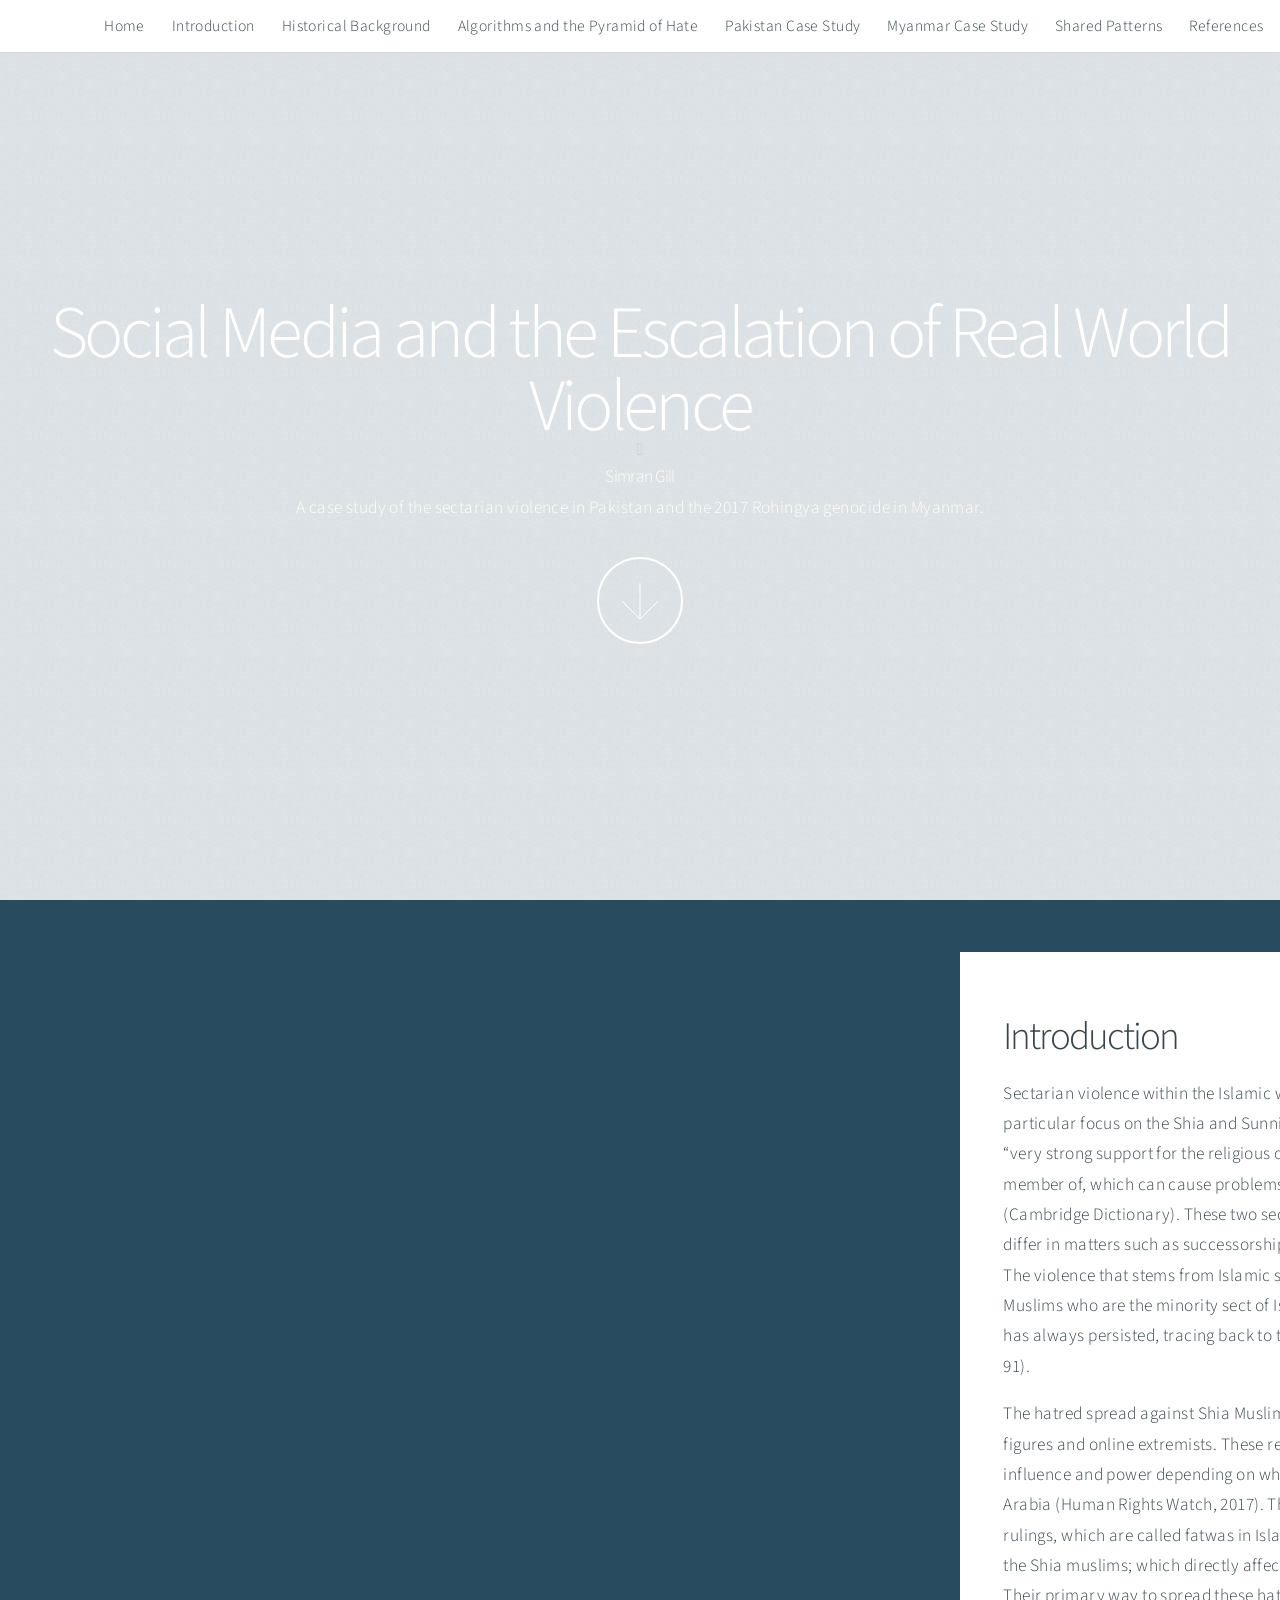
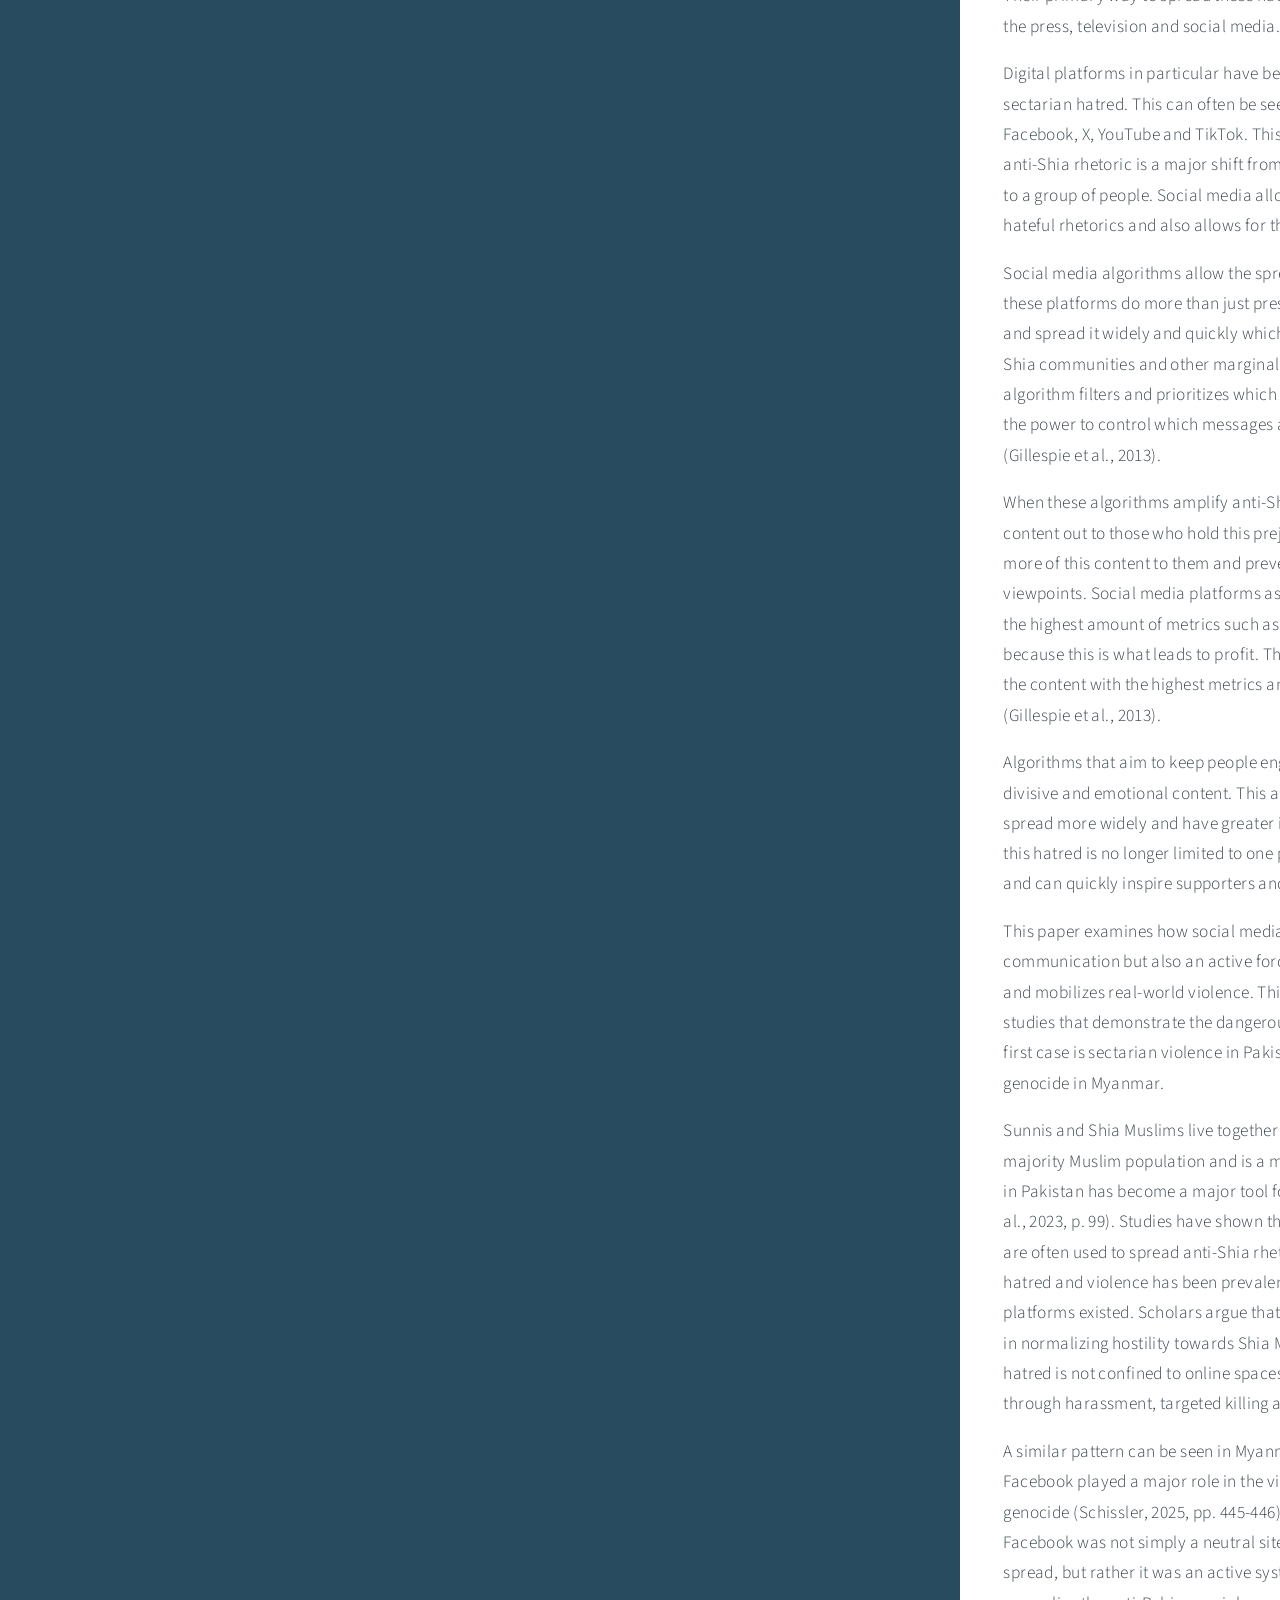
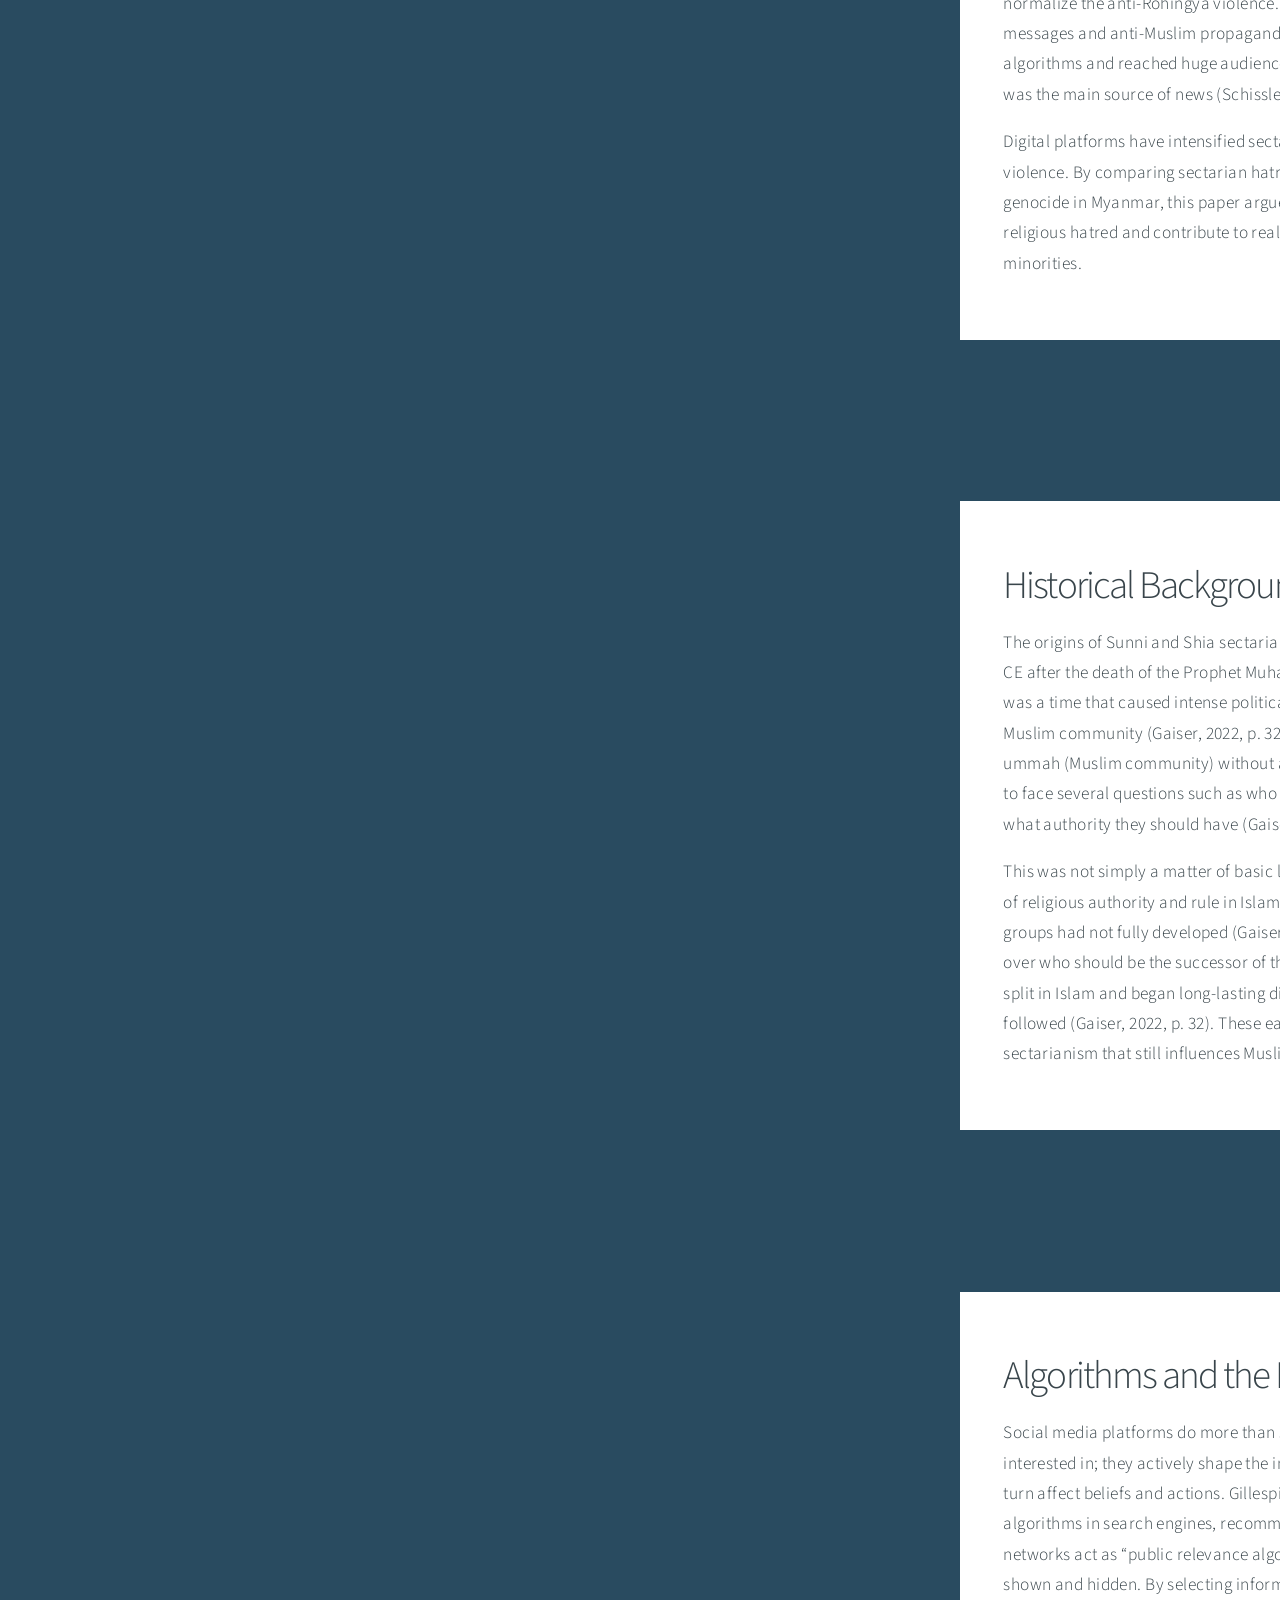
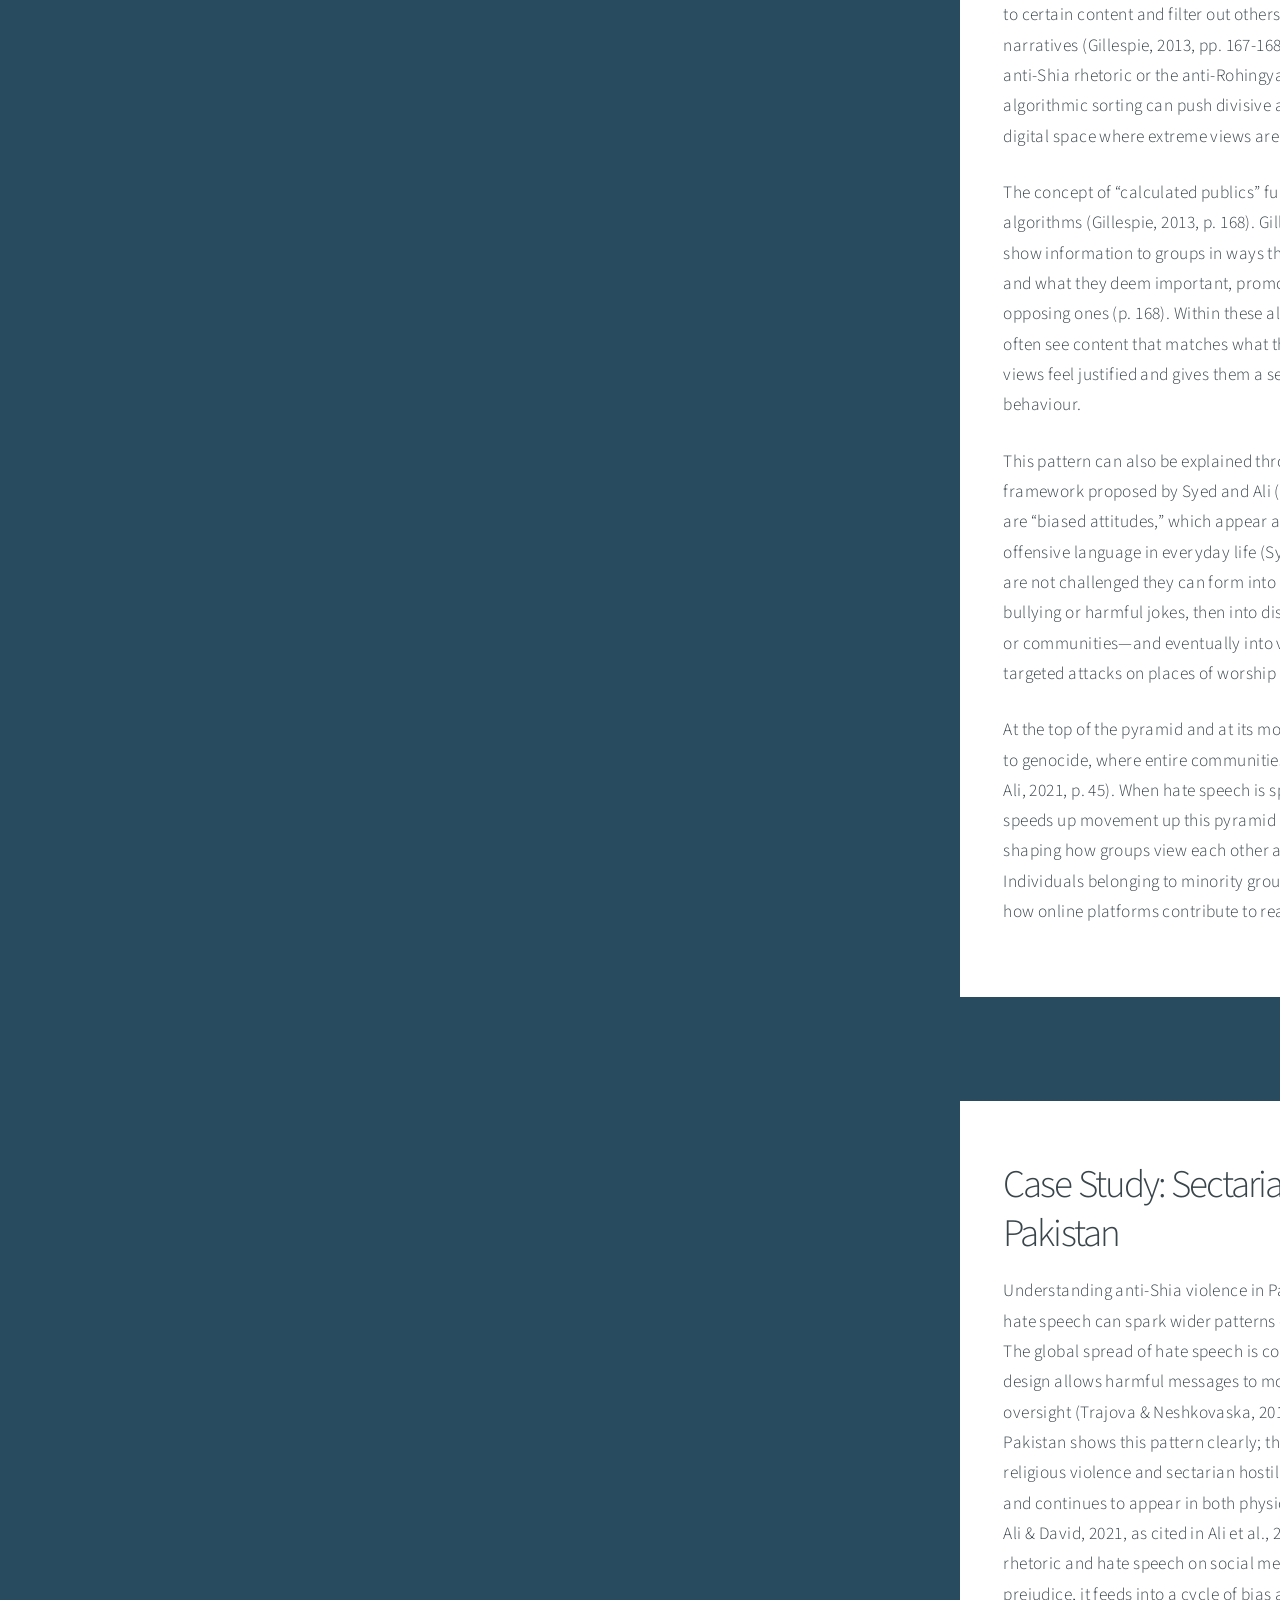
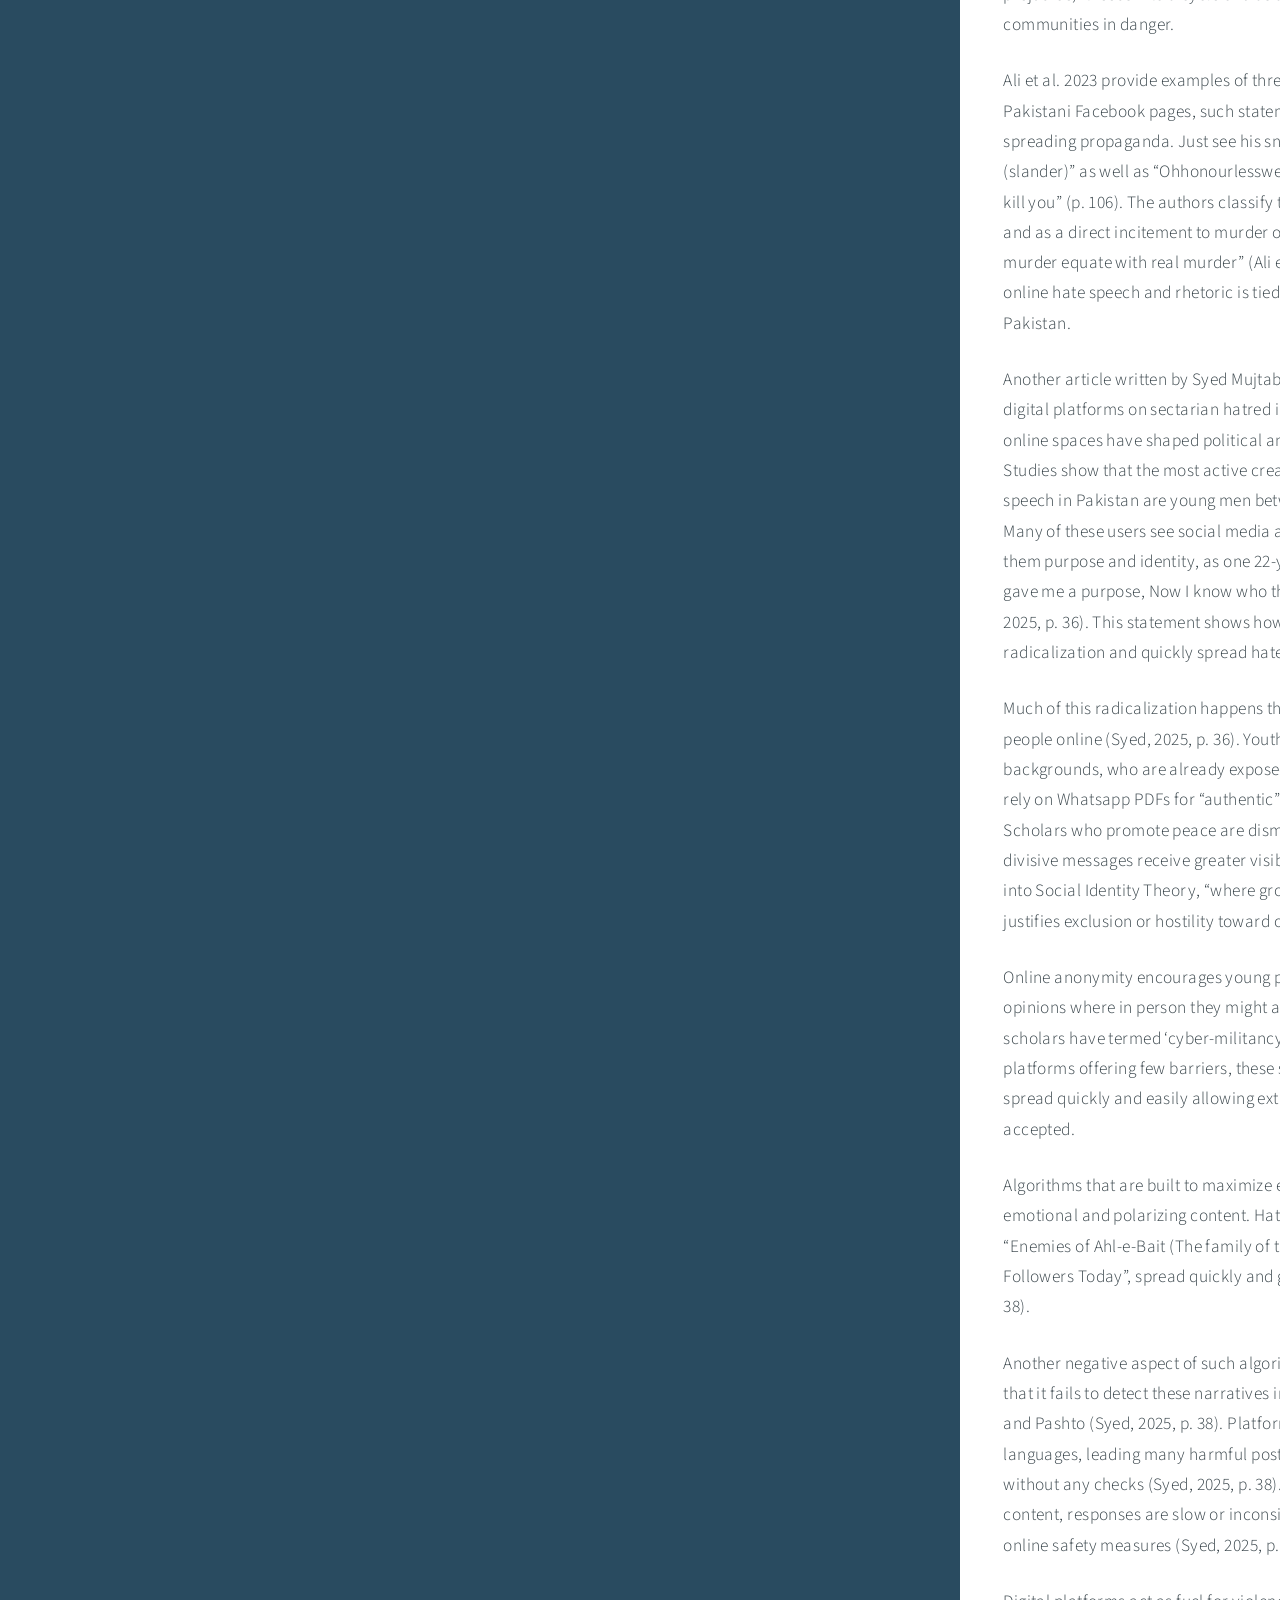
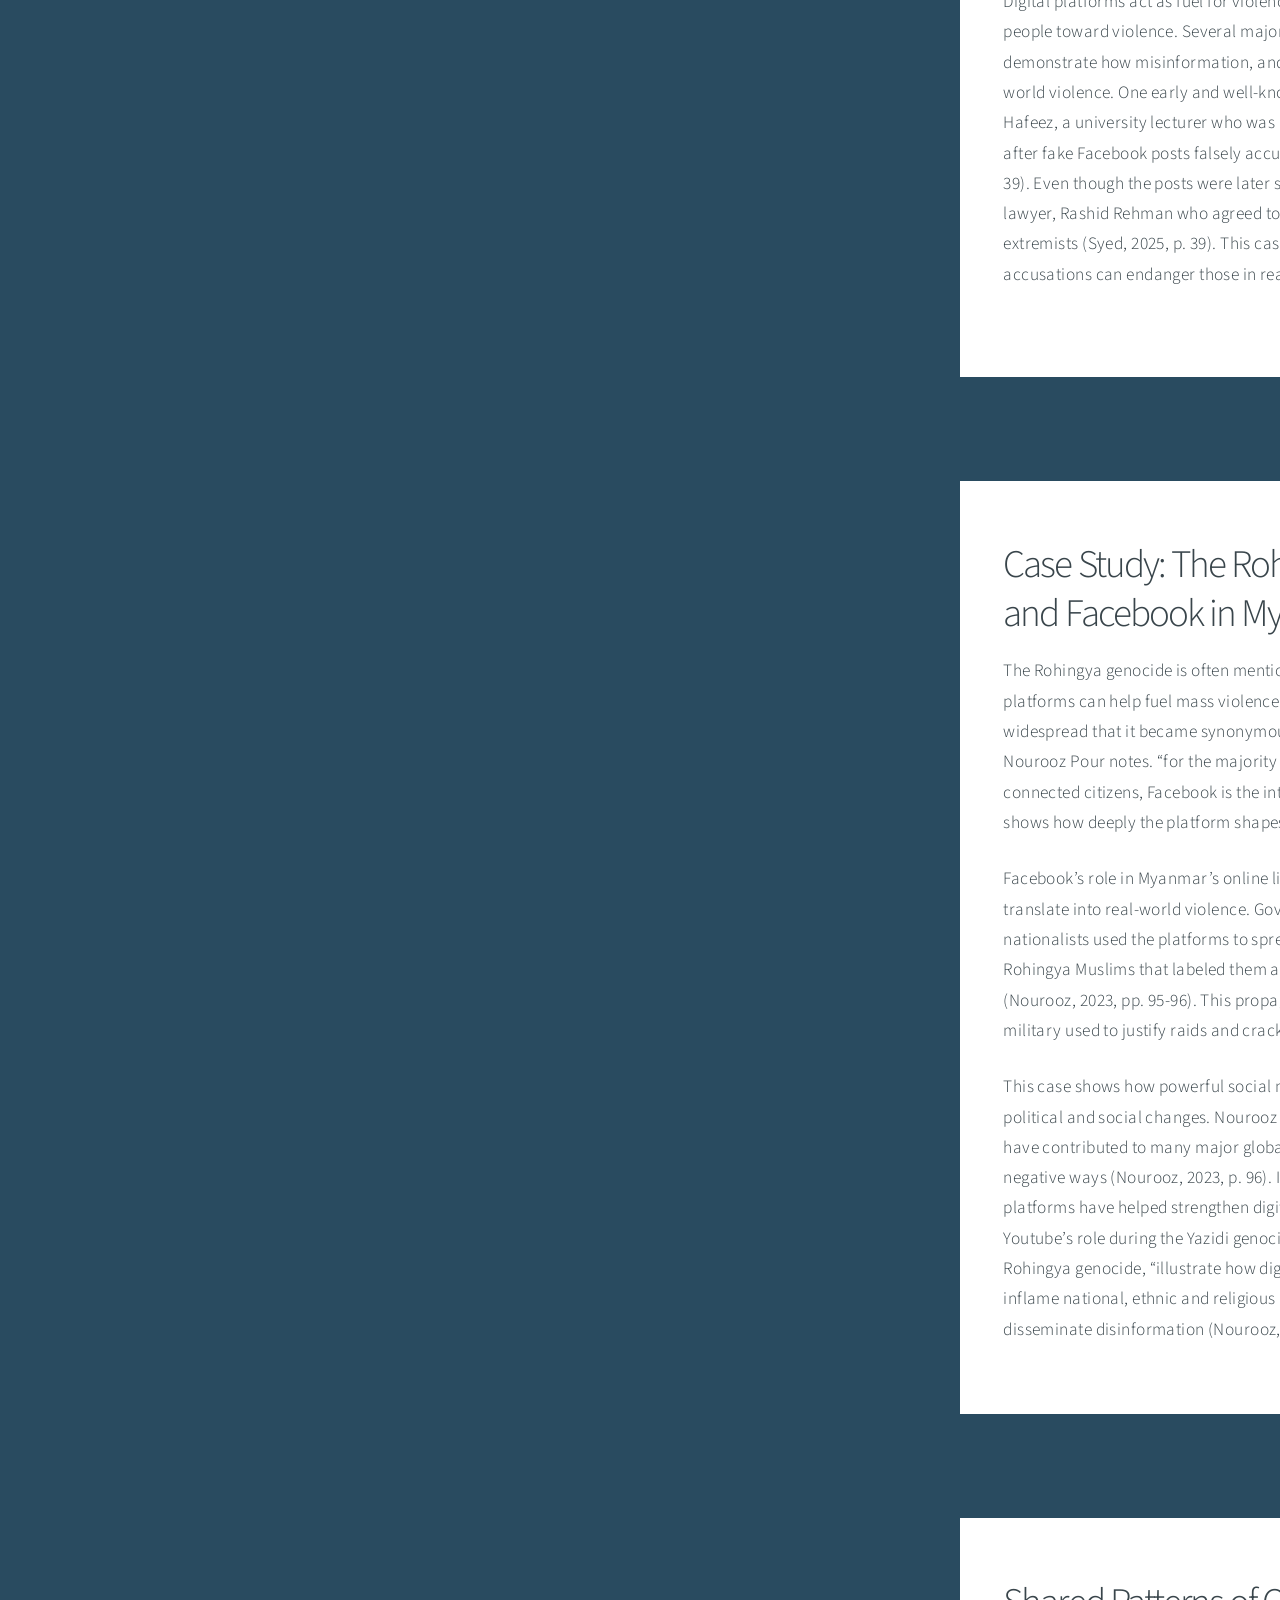
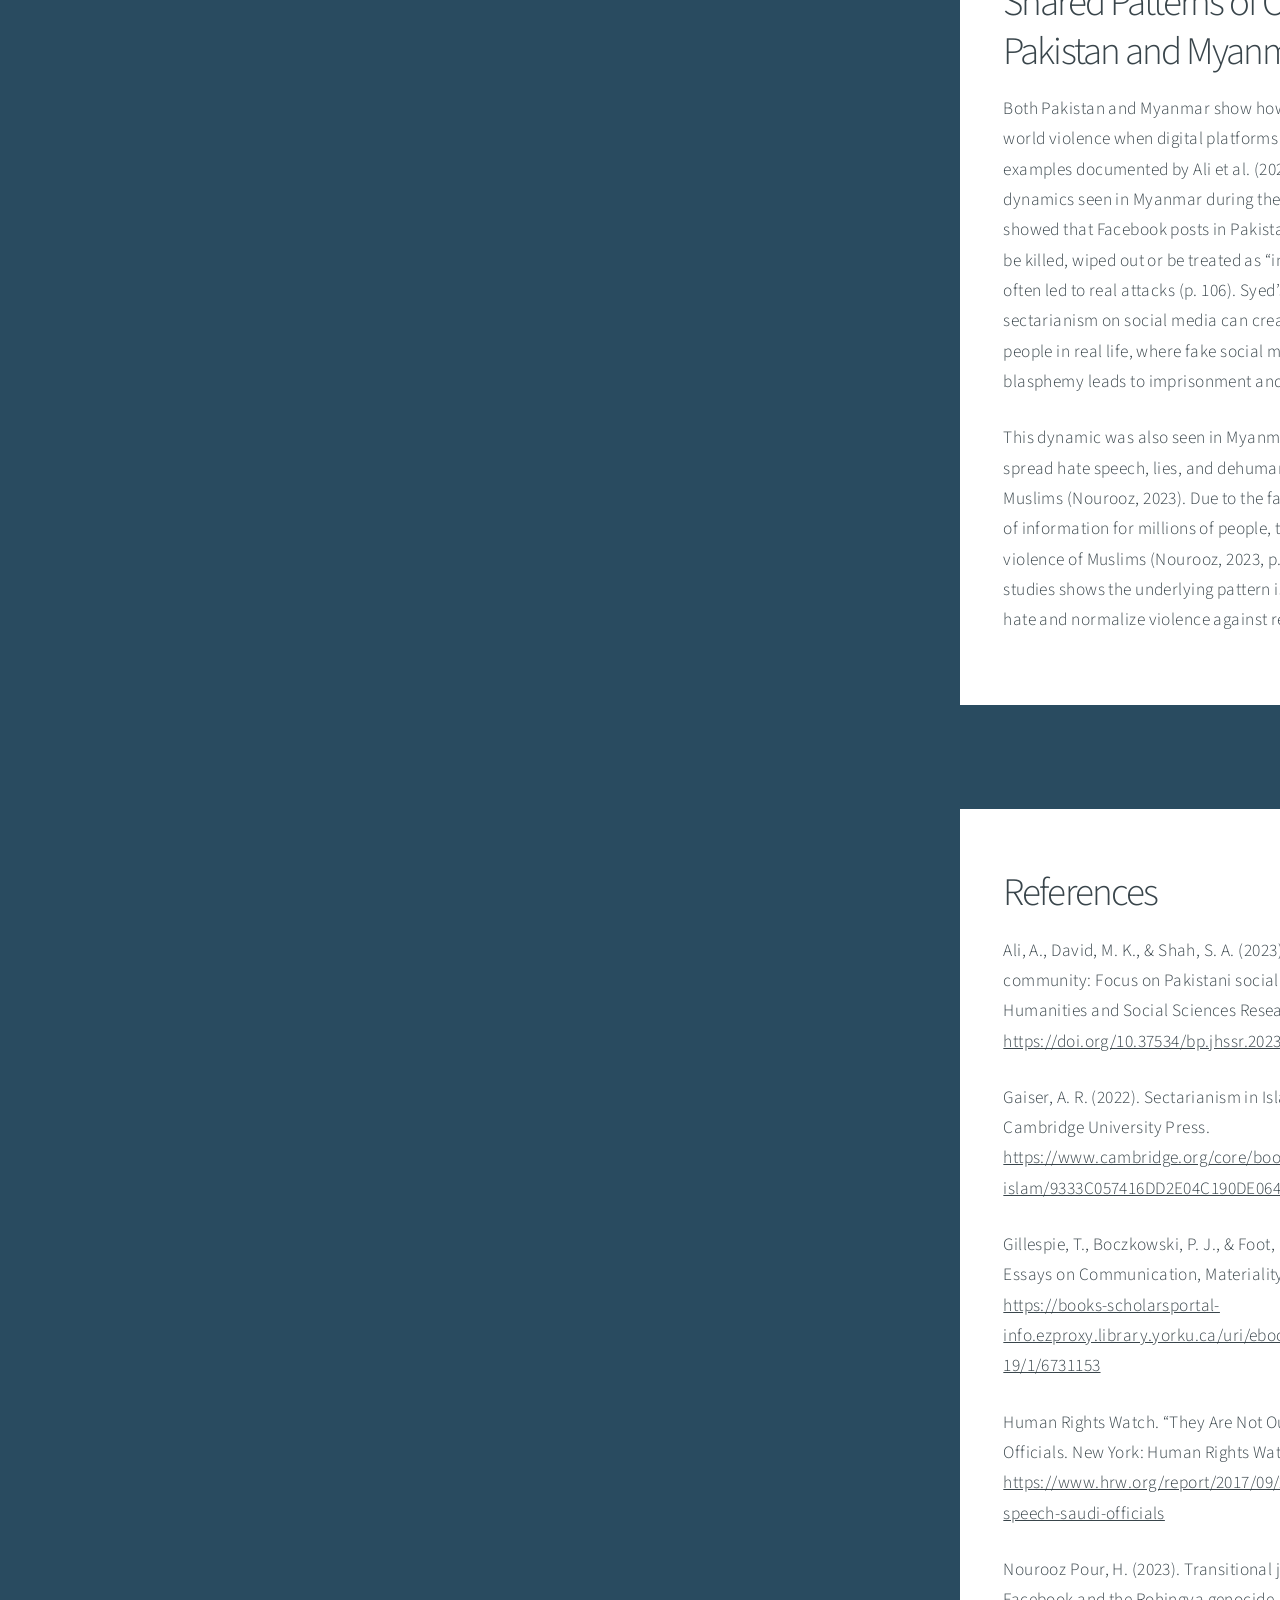
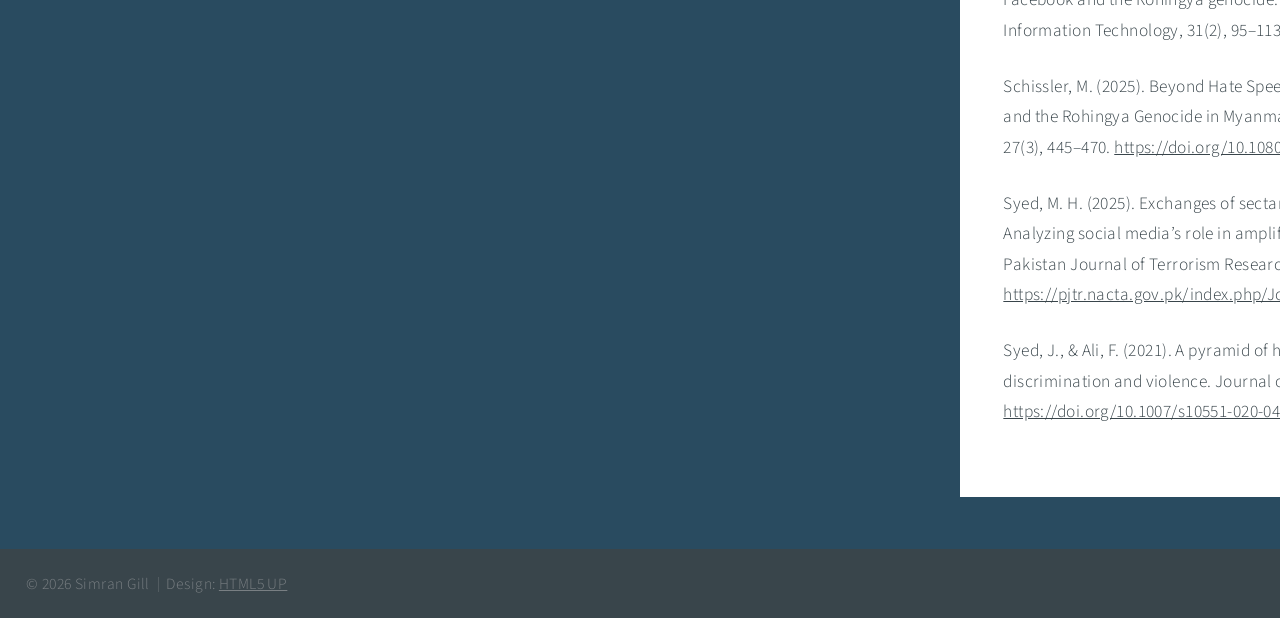
<file: webtext-sim-i2/index.html>
<!DOCTYPE HTML>
<!--
	Big Picture by HTML5 UP
	html5up.net | @ajlkn
	Free for personal and commercial use under the CCA 3.0 license (html5up.net/license)
-->
<html>
	<head>
		<title>Social Media and the Escalation of Real World Violence </title>
		<meta charset="utf-8" />
		<meta name="viewport" content="width=device-width, initial-scale=1, user-scalable=no" />
		<link rel="stylesheet" href="assets/css/main.css" />
		<noscript><link rel="stylesheet" href="assets/css/noscript.css" /></noscript>
	</head>
	<body class="is-preload">

		<!-- Header -->
			<header id="header">
				<nav>
					<ul>
						<li><a href="#Home">Home</a></li>
						<li><a href="#Introduction">Introduction</a></li>
						<li><a href="#Historical-Background">Historical Background</a></li>
						<li><a href="#Algorithms-and-the-Pyramid-of-Hate">Algorithms and the Pyramid of Hate</a></li>
						<li><a href="#Pakistan-Case-Study">Pakistan Case Study</a></li>
						<li><a href="#Myanmar-Case-Study">Myanmar Case Study</a></li>
						<li><a href="#Shared-Patterns">Shared Patterns</a></li>
						<li><a href="#References">References</a></li>
					</ul>
				</nav>
			</header>

		<!-- Home -->
			<section id="Home" class="main style1 dark fullscreen">
				<div class="content">
					<header>
						<h2> Social Media and the Escalation of Real World Violence</h2>
					</header>
					<h1> Simran Gill</h1>
					<p> A case study of the sectarian violence in Pakistan and the 2017 Rohingya genocide in Myanmar.</p>
					<footer>
						<a href="#Introduction" class="button style2 down">More</a>
					</footer>
				</div>
			</section>

		<!-- Introduction -->
			<section id="Introduction" class="main style2 right dark fullscreen">
				<div class="content box style2">
					<header>
						<h2>Introduction</h2>
					</header>
					<p> Sectarian violence within the Islamic world has existed for centuries with particular focus on the Shia and Sunni sects. Sectarianism is defined as “very strong support for the religious or political group that you are a member of, which can cause problems between different groups” (Cambridge Dictionary). These two sects share the same core beliefs but differ in matters such as successorship and theology (Gaiser, 2022, p. 86). The violence that stems from Islamic sectarianism mainly affects the Shia Muslims who are the minority sect of Islam. Violence against the Shia sect has always persisted, tracing back to the Battle of Karbala (Gaiser, 2022, p. 91).</p>
				
					<p> The hatred spread against Shia Muslims is often done through religious figures and online extremists. These religious figures have immense influence and power depending on where they are from, for example Saudi Arabia (Human Rights Watch, 2017). These scholars use documents and rulings, which are called fatwas in Islamic terms, to justify the vilification of the Shia muslims; which directly affect the Shias living in Saudi Arabia. Their primary way to spread these hateful rhetorics are through the use of the press, television and social media.</p>
				 
					<p> Digital platforms in particular have become a modern amplifier for sectarian hatred. This can often be seen on social media platforms such as Facebook, X, YouTube and TikTok. This method of spreading hatred and anti-Shia rhetoric is a major shift from simply giving speeches or sermons to a group of people. Social media allows for mass consumption of these hateful rhetorics and also allows for the mass sharing of such content.</p>
				
					<p> Social media algorithms allow the spread of such hateful content, however these platforms do more than just present this hatred, they take this hate and spread it widely and quickly which produces an audience that harms Shia communities and other marginalized communities. The social media algorithm filters and prioritizes which content gets pushed out—they have the power to control which messages are amplified and which are silenced (Gillespie et al., 2013). </p>
					
					<p> When these algorithms amplify anti-Shia rhetoric they are pushing this content out to those who hold this prejudice and therefore recommending more of this content to them and preventing them from seeing other viewpoints. Social media platforms as a whole prioritizes content that gains the highest amount of metrics such as likes, shares and comments—because this is what leads to profit. This means that the algorithm deems the content with the highest metrics and interactions as the most relevant (Gillespie et al., 2013).</p>
				
					<p> Algorithms that aim to keep people engaged often promote shocking, divisive and emotional content. This allows for sectarian messages to be spread more widely and have greater impact than ever before. As a result, this hatred is no longer limited to one place—they are spread across borders and can quickly inspire supporters and attackers. </p>
				
					<p> This paper examines how social media is not simply a tool for communication but also an active force which speeds up religious hatred and mobilizes real-world violence. This paper will focus on two major case studies that demonstrate the dangerous effects of hatred spread online. The first case is sectarian violence in Pakistan and the second is the Rohingya genocide in Myanmar. </p>
				
					<p> Sunnis and Shia Muslims live together in Pakistan which is made up of a majority Muslim population and is a multi-sectarian society. Social media in Pakistan has become a major tool for spreading sectarian hatred (Ali et al., 2023, p. 99). Studies have shown that platforms such as Facebook and X are often used to spread anti-Shia rhetoric (Ali et al., 2023, p. 99). Sectarian hatred and violence has been prevalent in Pakistan long before online platforms existed. Scholars argue that online hate speech plays a vital role in normalizing hostility towards Shia Muslims (Ali et al., 2023, p. 99). This hatred is not confined to online spaces, this hatred manifests in real life through harassment, targeted killing and attacks (Ali et al., 2023, p. 99).</p>
				
			 	    <p> A similar pattern can be seen in Myanmar, where social media—especially Facebook played a major role in the violence that led to the 2017 Rohingya genocide (Schissler, 2025, pp. 445-446). Schissler (2025) argues that Facebook was not simply a neutral site where hate speech happened to spread, but rather it was an active system which helped promote and normalize the anti-Rohingya violence. False information, dehumanizing messages and anti-Muslim propaganda were pushed through Facebook’s algorithms and reached huge audiences in a country where the platform was the main source of news (Schissler, 2025, p. 446).</p>
					
					<p> Digital platforms have intensified sectarian hatred that fuels widespread violence. By comparing sectarian hatred in Pakistan with the 2017 Rohingya genocide in Myanmar, this paper argues that digital platforms strengthen religious hatred and contribute to real-world violence against religious minorities. </p>
				</div>
			</section>

		<!-- Historical-Background -->
			<section id="Historical-Background" class="main style2 right dark fullscreen">
				<div class="content box style2">
					<header>
						<h2>Historical Background</h2>
					</header>
					<p> The origins of Sunni and Shia sectarianism goes back to the period of 632 CE after the death of the Prophet Muhammad (peace be upon him), which was a time that caused intense political and religious crisis for the early Muslim community (Gaiser, 2022, p. 32). The Prophet’s  death has left the ummah (Muslim community) without a clear leader, which forced Muslims to face several questions such as who should lead after the Prophet and what authority they should have (Gaiser, 2022, p. 32). </p>
					<p> This was not simply a matter of basic leadership issues, this shaped the idea of religious authority and rule in Islam. At this point in time clear sectarian groups had not fully developed (Gaiser, 2022, p. 32). The lack of agreement over who should be the successor of the Prophet created the first major split in Islam and began long-lasting disagreements in the years that followed (Gaiser, 2022, p. 32). These early divisions became the basis of sectarianism that still influences Muslim societies today. </p>
				</div>

			</section>

		<!-- Algorithms-and-the-Pyramid-of-Hate -->
			<section id="Algorithms-and-the-Pyramid-of-Hate" class="main style2 right dark fullscreen">
				<div class="content box style2">
					<header>
						<h2>Algorithms and the Pyramid of Hate</h2>
						<p> Social media platforms do more than simply reflect what users are interested in; they actively shape the information that people see, which in turn affect beliefs and actions. Gillespie (2013, p. 168) explains that algorithms in search engines, recommendation systems and social networks act as “public relevance algorithms,” which decide what content is shown and hidden. By selecting information these algorithms give visibility to certain content and filter out others, leaving users to see only select narratives (Gillespie, 2013, pp. 167-168). In sectarian situations such as the anti-Shia rhetoric or the anti-Rohingya propaganda in Myanmar—this algorithmic sorting can push divisive and dehumanizing content, leaving a digital space where extreme views are normalized and accepted. </p>
						<p> The concept of “calculated publics” further increases the power of algorithms (Gillespie, 2013, p. 168). Gillespie (2013) explains that algorithms show information to groups in ways that shape how they see themselves and what they deem important, promoting some voices while limiting opposing ones (p. 168). Within these algorithm shaped communities, people often see content that matches what they already think, which makes their views feel justified and gives them a sense of social approval for prejudiced behaviour. </p>
						<p> This pattern can also be explained through the “pyramid of hate” framework proposed by Syed and Ali (2021). At the bottom of the pyramid are “biased attitudes,” which appear as stereotypes, subtle insults and offensive language in everyday life (Syed & Ali, 2021, p. 45). If these attitudes are not challenged they can form into more open “acts of bias,” such as bullying or harmful jokes, then into discrimination in schools, workplaces or communities—and eventually into violence aimed at individuals or targeted attacks on places of worship (Syed & Ali, 2021, p. 45). </p>
						<p> At the top of the pyramid and at its most extreme level, this process can lead to genocide, where entire communities are targeted for destruction (Syed & Ali, 2021, p. 45). When hate speech is spread and boosted by algorithms, it speeds up movement up this pyramid by normalizing prejudice and hatred, shaping how groups view each other and encouraging hostile actions. Individuals belonging to minority groups often face greater risk, showing how online platforms contribute to real-world harm (Syed & Ali, 2021, p. 45). </p>
					</header>
				</div>
		</section>
		
		<!-- Pakistan-Case-Study -->
			<section id="Pakistan-Case-Study" class="main style2 right dark fullscreen">
				<div class="content box style2">
					<header>
						<h2>Case Study: Sectarian Violence in Pakistan </h2>
						<p> Understanding anti-Shia violence in Pakistan begins with recognizing how hate speech can spark wider patterns of discrimination and sectarian harm. The global spread of hate speech is connected to social media, whose design allows harmful messages to move quickly and without much oversight (Trajova & Neshkovaska, 2019, as cited in Ali et al., 2023, p. 100). Pakistan shows this pattern clearly; the country has a long history of religious violence and sectarian hostility, especially towards Shia Muslims, and continues to appear in both physical and online spaces (Sarfraz, 2017; Ali & David, 2021, as cited in Ali et al., 2023, p. 100). In this setting, anti-Shia rhetoric and hate speech on social media does more than reflect existing prejudice, it feeds into a cycle of bias and violence that puts Shia communities in danger. </p>
						<p> Ali et al. 2023 provide examples of threats against Shias circulating on Pakistani Facebook pages, such statements include “He is a Shia boy. He is spreading propaganda. Just see his snap shots. He should be killed (slander)” as well as “Ohhonourlesswe will destroy your generations. We will kill you” (p. 106). The authors classify these posts as sectarian hate speech and as a direct incitement to murder or even genocide: “These threats of murder equate with real murder” (Ali et al., 2023, p. 106). This shows how online hate speech and rhetoric is tied to real world sectarian killings in Pakistan. </p>
						<p> Another article written by Syed Mujtaba Haider, demonstrates the impact of digital platforms on sectarian hatred in Pakistan, especially in the way online spaces have shaped political and religious identities of young people. Studies show that the most active creators and sharers of sectarian hate speech in Pakistan are young men between 15 and 30 (Syed, 2025, p. 36). Many of these users see social media as a source of meaning that gives them purpose and identity, as one 22-year old from Jhang explained: “It gave me a purpose, Now I know who the real enemies of Islam are” (Syed, 2025, p. 36). This statement shows how digital platforms can act as tools of radicalization and quickly spread hateful rhetoric to others. </p>
						<p> Much of this radicalization happens through the social identity of young people online (Syed, 2025, p. 36). Youth from madrassah (Islamic school) backgrounds, who are already exposed to strict sectarian teachings, often rely on Whatsapp PDFs for “authentic” knowledge (Syed, 2025, p. 36). Scholars who promote peace are dismissed as being “liberalized,” while divisive messages receive greater visibility (Syed, 2025, p. 36). This trend fits into Social Identity Theory, “where group affiliation shapes perception and justifies exclusion or hostility toward others” (Syed, 2025, p. 36). </p>
						<p> Online anonymity encourages young people to share extremist views and opinions where in person they might avoid expressing, “contributing to what scholars have termed ‘cyber-militancy’” (Syed, 2025, pp. 36-37). Due to platforms offering few barriers, these sectarian and violent narratives spread quickly and easily allowing extreme ideologies to become widely accepted. </p>
						<p> Algorithms that are built to maximize engagement push out the most emotional and polarizing content. Hateful posts with dramatic titles such as “Enemies of Ahl-e-Bait (The family of the Prophet) in Pakistan” or “Yazeed’s Followers Today”, spread quickly and gain massive visibility (Syed, 2025, p. 38). </p>
						<p> Another negative aspect of such algorithms, specially the moderation, is that it fails to detect these narratives in languages such as Urdu, Punjabi, and Pashto (Syed, 2025, p. 38). Platform AI cannot reliably understand these languages, leading many harmful posts and hateful content to spread without any checks (Syed, 2025, p. 38). In the cases where users report such content, responses are slow or inconsistent, leading people to lose trust in online safety measures (Syed, 2025, p. 38).  </p>
						<p> Digital platforms act as fuel for violence, online narratives can directly push people toward violence. Several major incidents over the past decade demonstrate how misinformation, and sectarian anger can lead to real-world violence. One early and well-known example is the case of Junaid Hafeez, a university lecturer who was arrested in 2013 in southern Punjab after fake Facebook posts falsely accused him of blasphemy (Syed, 2025, p. 39). Even though the posts were later shown to be fabricated, Hafeez’s lawyer, Rashid Rehman who agreed to defend him, was murdered by extremists (Syed, 2025, p. 39). This case is one of many showing how online accusations can endanger those in real life. </p>
					</header>
			
							<div class="fields">
							</div>
							<ul class="actions special">
							</ul>
				</div>
			</section>

			<!-- Myanmar-Case-Study -->
			<section id="Myanmar-Case-Study" class="main style2 right dark fullscreen">
				<div class="content box style2">
					<header>
						<h2>Case Study: The Rohingya Genocide and Facebook in Myanmar</h2>
						<p> The Rohingya genocide is often mentioned as a clear example of how digital platforms can help fuel mass violence. In Myanmar, Facebook became so widespread that it became synonymous with the internet itself, as Hesam Nourooz Pour notes. “for the majority of Myanmar’s 20 million internet-connected citizens, Facebook is the internet” (Nourooz, 2023, p. 95). This shows how deeply the platform shapes people’s access to information. </p>
						<p> Facebook’s role in Myanmar’s online life made it easy for digital hate to translate into real-world violence. Government backed groups and Buddhist nationalists used the platforms to spread dehumanizing claims about Rohingya Muslims that labeled them as “illegal immigrants,” and “terrorists” (Nourooz, 2023, pp. 95-96). This propaganda created a moral panic that the military used to justify raids and crackdowns (Nourooz, 2023, p. 96). </p>
						<p> This case shows how powerful social media platforms can be in shaping political and social changes. Nourooz explains that platforms like Facebook have contributed to many major global events, in both positive and negative ways (Nourooz, 2023, p. 96). In some regions social media platforms have helped strengthen digital literacy, but in other cases such as Youtube’s role during the Yazidi genocide and Facebook’s role in the Rohingya genocide, “illustrate how digital platforms can significantly inflame national, ethnic and religious prejudices, incite violence and disseminate disinformation (Nourooz, 2023, p. 98). </p>
					</header>
				</div>
		</section>
		
				<!-- Shared-Patterns -->
			<section id="Shared-Patterns" class="main style2 right dark fullscreen">
				<div class="content box style2">
					<header>
						<h2>Shared Patterns of Online Hatred: Pakistan and Myanmar</h2>
						<p> Both Pakistan and Myanmar show how online hatred can turn into real-world violence when digital platforms fail to control extremist content. The examples documented by Ali et al. (2023) in Pakistan resemble many of the dynamics seen in Myanmar during the Rohingya genocide. Ali et al. (2023) showed that Facebook posts in Pakistan openly called for Shia Muslims to be killed, wiped out or be treated as “infidels” and that this online hatred often led to real attacks (p. 106). Syed’s article (2025) demonstrates how sectarianism on social media can create extremely dangerous situations for people in real life, where fake social media posts accusing others of blasphemy leads to imprisonment and executions (p. 39-41). </p>
						<p> This dynamic was also seen in Myanmar where Facebook was used to spread hate speech, lies, and dehumanizing rhetoric about Rohingya Muslims (Nourooz, 2023). Due to the fact that Facebook was the main source of information for millions of people, the online hatred allowed for the mass violence of Muslims (Nourooz, 2023, p. 95). Comparing these two case studies shows the underlying pattern is the same: digital platforms amplify hate and normalize violence against religious minorities. </p>
					</header>
				</div>
		</section>
		
			<!-- References -->
			<section id="References" class="main style2 right dark fullscreen">
				<div class="content box style2">
					<header>
						<h2>References</h2>
						<p> Ali, A., David, M. K., & Shah, S. A. (2023). Hate speech acts against the Shia community: Focus on Pakistani social media users. Horizon Journal of Humanities and Social Sciences Research, 5(2), 99–110. <a href="https://doi.org/10.37534/bp.jhssr.2023.v5.n2.id1210.p99">https://doi.org/10.37534/bp.jhssr.2023.v5.n2.id1210.p99</a> </p>
						<p> Gaiser, A. R. (2022). Sectarianism in Islam: The Umma Divided. Cambridge: Cambridge University Press. <a href="https://www.cambridge.org/core/books/sectarianism-in-islam/9333C057416DD2E04C190DE06495C338#">https://www.cambridge.org/core/books/sectarianism-in-islam/9333C057416DD2E04C190DE06495C338#</a> </p>
						<p> Gillespie, T., Boczkowski, P. J., & Foot, K. A. (2013). Media Technologies: Essays on Communication, Materiality, and Society. MIT Press. <a href="https://books-scholarsportal-info.ezproxy.library.yorku.ca/uri/ebooks/ebooks4/ieee4/2018-12-19/1/6731153">https://books-scholarsportal-info.ezproxy.library.yorku.ca/uri/ebooks/ebooks4/ieee4/2018-12-19/1/6731153</a> </p>
						<p> Human Rights Watch. &ldquo;They Are Not Our Brothers&rdquo;: Hate Speech by Saudi Officials. New York: Human Rights Watch, 2017. <a href="https://www.hrw.org/report/2017/09/26/they-are-not-our-brothers/hate-speech-saudi-officials">https://www.hrw.org/report/2017/09/26/they-are-not-our-brothers/hate-speech-saudi-officials</a> </p>
						<p> Nourooz Pour, H. (2023). Transitional justice and online social platforms: Facebook and the Rohingya genocide. International Journal of Law and Information Technology, 31(2), 95–113. <a href="https://doi.org/10.1093/ijlit/eaad016">https://doi.org/10.1093/ijlit/eaad016</a> </p>
						<p> Schissler, M. (2025). Beyond Hate Speech and Misinformation: Facebook and the Rohingya Genocide in Myanmar. Journal of Genocide Research, 27(3), 445–470. <a href="https://doi.org/10.1080/14623528.2024.2375122">https://doi.org/10.1080/14623528.2024.2375122</a> </p>
						<p> Syed, M. H. (2025). Exchanges of sectarian hate speech in Pakistan: Analyzing social media’s role in amplifying violent religious extremism. Pakistan Journal of Terrorism Research, 5(1), 1–20. <a href="https://pjtr.nacta.gov.pk/index.php/Journals/article/view/190">https://pjtr.nacta.gov.pk/index.php/Journals/article/view/190</a> </p>
						<p> Syed, J., & Ali, F. (2021). A pyramid of hate perspective on religious bias, discrimination and violence. Journal of Business Ethics, 172(1), 43–58. <a href="https://doi.org/10.1007/s10551-020-04505-5">https://doi.org/10.1007/s10551-020-04505-5</a> </p>
					</header>
				</div>
		</section>
		
	
		<!-- Footer -->
			<footer id="footer">

				<!-- Menu -->
					<ul class="menu">
						<li>&copy; 2026 Simran Gill </li><li>Design: <a href="https://html5up.net">HTML5 UP</a></li>
					</ul>

			</footer>

		<!-- Scripts -->
			<script src="assets/js/jquery.min.js"></script>
			<script src="assets/js/jquery.poptrox.min.js"></script>
			<script src="assets/js/jquery.scrolly.min.js"></script>
			<script src="assets/js/jquery.scrollex.min.js"></script>
			<script src="assets/js/browser.min.js"></script>
			<script src="assets/js/breakpoints.min.js"></script>
			<script src="assets/js/util.js"></script>
			<script src="assets/js/main.js"></script>

	</body>
</html>
</file>
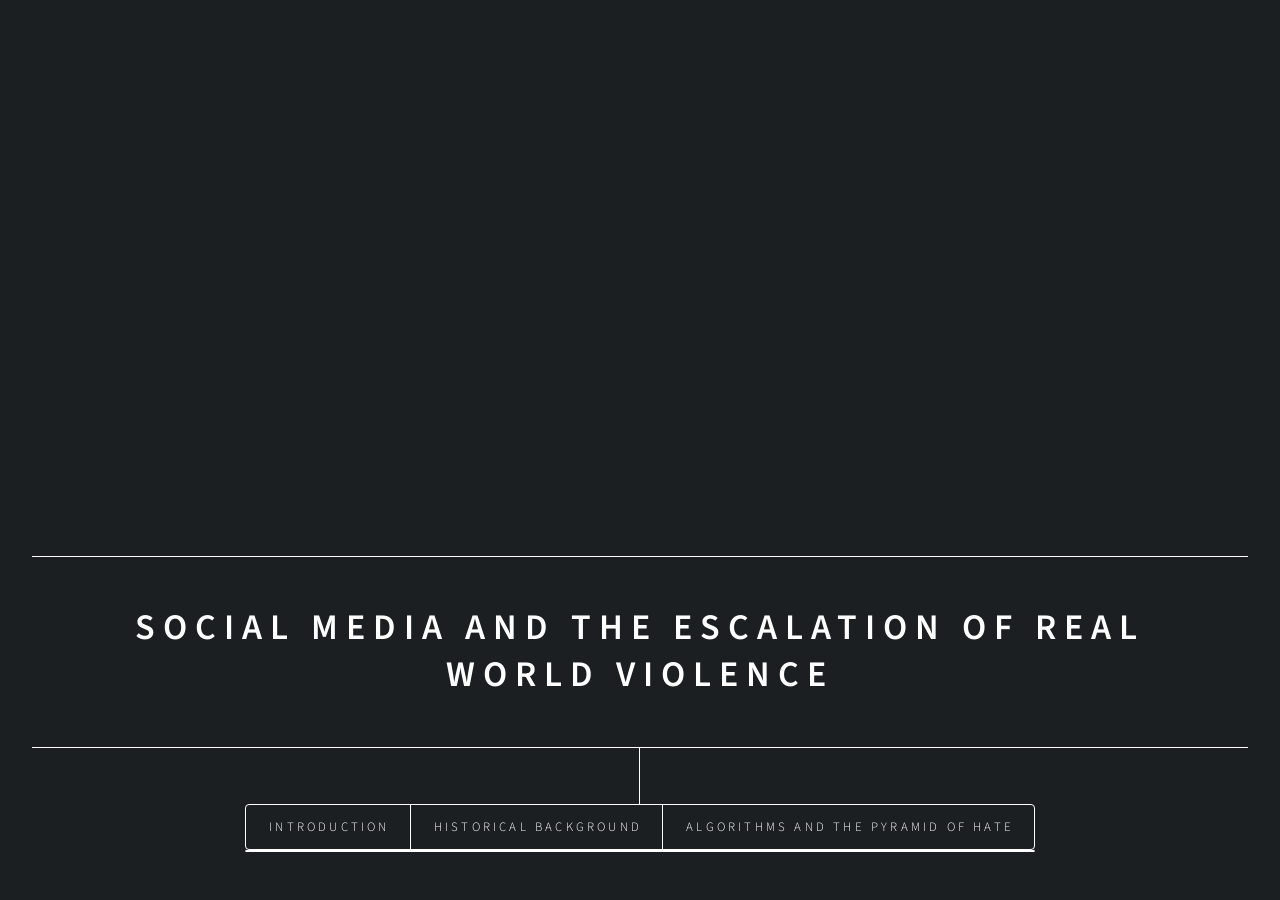
<file: webtext-sim/draft 1 index.html>
<!DOCTYPE HTML>
<!--
	Dimension by HTML5 UP
	html5up.net | @ajlkn
	Free for personal and commercial use under the CCA 3.0 license (html5up.net/license)
-->
<html> 
	<head>
		<title>Dimension by HTML5 UP</title>
		<meta charset="utf-8" />
		<meta name="viewport" content="width=device-width, initial-scale=1, user-scalable=no" />
		<link rel="stylesheet" href="assets/css/main.css" />
		<noscript><link rel="stylesheet" href="assets/css/noscript.css" /></noscript>
	</head>
	<body class="is-preload">

		<!-- Wrapper --> 
			<div id="wrapper"> 


				<!-- Header -->
					<header id="header">
						<div class="content">
							<div class="inner">
								<h1>Social Media and the Escalation of Real World Violence
</h1>
							</div>
						</div>
						<nav>
							<ul>
				
								<li><a href="#introduction">Introduction</a></li>
								<li><a href="#about">Historical Background</a></li>
								<li><a href="#contact">Algorithms and the Pyramid of Hate </a>
						
								
							</ul>
							<ul>
				
					
						
								
							</ul>
						</nav>
					</header>

				<!-- Main -->
					<div id="main">

		
						<!-- Introduction -->
							<article id="introduction">
								<h2 class="major">Introduction</h2>
								<span class="image main"></span>
								<p>Sectarian violence within the Islamic world has existed for centuries with particular focus on the Shia and Sunni sects. Sectarianism is defined as “very strong support for the religious or political group that you are a member of, which can cause problems between different groups” (Cambridge Dictionary). These two sects share the same core beliefs but differ in matters such as successorship and theology (Gaiser, 2022, p. 86). The violence that stems from Islamic sectarianism mainly affects the Shia Muslims who are the minority sect of Islam. Violence against the Shia sect has always persisted, tracing back to the Battle of Karbala (Gaiser, 2022, p. 91).</p>
								<p>The hatred spread against Shia Muslims is often done through religious figures and online extremists. These religious figures have immense influence and power depending on where they are from, for example Saudi Arabia (Human Rights Watch, 2017). These scholars use documents and rulings, which are called fatwas in Islamic terms, to justify the vilification of the Shia muslims; which directly affect the Shias living in Saudi Arabia. Their primary way to spread these hateful rhetorics are through the use of the press, television and social media. </p>
								<p> Digital platforms in particular have become a modern amplifier for sectarian hatred. This can often be seen on social media platforms such as Facebook, X, YouTube and TikTok. This method of spreading hatred and anti-Shia rhetoric is a major shift from simply giving speeches or sermons to a group of people. Social media allows for mass consumption of these hateful rhetorics and also allows for the mass sharing of such content. </p>
								<p> Social media algorithms allow the spread of such hateful content, however these platforms do more than just present this hatred, they take this hate and spread it widely and quickly which produces an audience that harms Shia communities and other marginalized communities. The social media algorithm filters and prioritizes which content gets pushed out—they have the power to control which messages are amplified and which are silenced (Gillespie et al., 2013). </p>
								<p> When these algorithms amplify anti-Shia rhetoric they are pushing this content out to those who hold this prejudice and therefore recommending more of this content to them and preventing them from seeing other viewpoints. Social media platforms as a whole prioritizes content that gains the highest amount of metrics such as likes, shares and comments—because this is what leads to profit. This means that the algorithm deems the content with the highest metrics and interactions as the most relevant (Gillespie et al., 2013). </p>
								<p> Algorithms that aim to keep people engaged often promote shocking, divisive and emotional content. This allows for sectarian messages to be spread more widely and have greater impact than ever before. As a result, this hatred is no longer limited to one place—they are spread across borders and can quickly inspire supporters and attackers. </p>
								<p> This paper examines how social media is not simply a tool for communication but also an active force which speeds up religious hatred and mobilizes real-world violence. This paper will focus on two major case studies that demonstrate the dangerous effects of hatred spread online. The first case is sectarian violence in Pakistan and the second is the Rohingya genocide in Myanmar. </p>
								<p> Sunnis and Shia Muslims live together in Pakistan which is made up of a majority Muslim population and is a multi-sectarian society. Social media in Pakistan has become a major tool for spreading sectarian hatred (Ali et al., 2023, p. 99). Studies have shown that platforms such as Facebook and X are often used to spread anti-Shia rhetoric (Ali et al., 2023, p. 99). Sectarian hatred and violence has been prevalent in Pakistan long before online platforms existed. Scholars argue that online hate speech plays a vital role in normalizing hostility towards Shia Muslims (Ali et al., 2023, p. 99). This hatred is not confined to online spaces, this hatred manifests in real life through harassment, targeted killing and attacks (Ali et al., 2023, p. 99). </p>
								<p> A similar pattern can be seen in Myanmar, where social media—especially Facebook played a major role in the violence that led to the 2017 Rohingya genocide (Schissler, 2025, pp. 445-446). Schissler (2025) argues that Facebook was not simply a neutral site where hate speech happened to spread, but rather it was an active system which helped promote and normalize the anti-Rohingya violence. False information, dehumanizing messages and anti-Muslim propaganda were pushed through Facebook’s algorithms and reached huge audiences in a country where the platform was the main source of news (Schissler, 2025, p. 446). </p>
								<p> Digital platforms have intensified sectarian hatred that fuels widespread violence. By comparing sectarian hatred in Pakistan with the 2017 Rohingya genocide in Myanmar, this paper argues that digital platforms strengthen religious hatred and contribute to real-world violence against religious minorities. </p>
						<div class="close">Close</div></article>

						<!-- About -->
							<article id="about">
								<h2 class="major">Historical Background</h2>
								
								<p> The origins of Sunni and Shia sectarianism goes back to the period of 632 CE after the death of the Prophet Muhammad (peace be upon him), which was a time that caused intense political and religious crisis for the early Muslim community (Gaiser, 2022, p. 32). The Prophet’s  death has left the ummah (Muslim community) without a clear leader, which forced Muslims to face several questions such as who should lead after the Prophet and what authority they should have (Gaiser, 2022, p. 32).  </p>
								<p> This was not simply a matter of basic leadership issues, this shaped the idea of religious authority and rule in Islam. At this point in time clear sectarian groups had not fully developed (Gaiser, 2022, p. 32). The lack of agreement over who should be the successor of the Prophet created the first major split in Islam and began long-lasting disagreements in the years that followed (Gaiser, 2022, p. 32). These early divisions became the basis of sectarianism that still influences Muslim societies today.  </p>
						
						</article>

						<!-- Contact -->
							<article id="contact">
								<h2 class="major">Algorithms and the Pyramid of Hate </h2>
								<p> Social media platforms do more than simply reflect what users are interested in; they actively shape the information that people see, which in turn affect beliefs and actions. Gillespie (2013, p. 168) explains that algorithms in search engines, recommendation systems and social networks act as “public relevance algorithms,” which decide what content is shown and hidden. By selecting information these algorithms give visibility to certain content and filter out others, leaving users to see only select narratives (Gillespie, 2013, pp. 167-168). In sectarian situations such as the anti-Shia rhetoric or the anti-Rohingya propaganda in Myanmar—this algorithmic sorting can push divisive and dehumanizing content, leaving a digital space where extreme views are normalized and accepted. </p>
								<p> The concept of “calculated publics” further increases the power of algorithms (Gillespie, 2013, p. 168). Gillespie (2013) explains that algorithms show information to groups in ways that shape how they see themselves and what they deem important, promoting some voices while limiting opposing ones (p. 168). Within these algorithm shaped communities, people often see content that matches what they already think, which makes their views feel justified and gives them a sense of social approval for prejudiced behaviour. </p>
								<p> This pattern can also be explained through the “pyramid of hate” framework proposed by Syed and Ali (2021). At the bottom of the pyramid are “biased attitudes,” which appear as stereotypes, subtle insults and offensive language in everyday life (Syed & Ali, 2021, p. 45). If these attitudes are not challenged they can form into more open “acts of bias,” such as bullying or harmful jokes, then into discrimination in schools, workplaces or communities—and eventually into violence aimed at individuals or targeted attacks on places of worship (Syed & Ali, 2021, p. 45). </p>
								<p> At the top of the pyramid and at its most extreme level, this process can lead to genocide, where entire communities are targeted for destruction (Syed &amp; Ali, 2021, p. 45). When hate speech is spread and boosted by algorithms, it speeds up movement up this pyramid by normalizing prejudice and hatred, shaping how groups view each other and encouraging hostile actions. Individuals belonging to minority groups often face greater risk, showing how online platforms contribute to real-world harm (Syed &amp; Ali, 2021, p. 45). </p> 
							
							</article>

						<!-- Elements -->
							<article id="elements">
								<h2 class="major">Case study: Sectarian Violence in Pakistan </h2>

								<section>
									<p>This is <b>bold</b> and this is <strong>strong</strong>. This is <i>italic</i> and this is <em>emphasized</em>.
									This is <sup>superscript</sup> text and this is <sub>subscript</sub> text.
									This is <u>underlined</u> and this is code: <code>for (;;) { ... }</code>. Finally, <a href="#">this is a link</a>.</p>
								
								</section>


								<section>
									<h3 class="major">Table</h3>
									<h4>Default</h4>
										<table>
											<thead>
												<tr>
													<th>Name</th>
													<th>Description</th>
													<th>Price</th>
												</tr>
											</thead>
											<tbody>
												<tr>
													<td>29.99</td>
												</tr>
												<tr>
													<td>Item Two</td>
													<td>19.99</td>
												</tr>
												<tr>
													<td>Item Three</td>
													<td> Morbi faucibus arcu accumsan lorem.</td>
													<td>29.99</td>
												</tr>
												<tr>
													<td>Item Four</td>
	
											</tbody>
											<tfoot>
												</tfoot>
								

				<!-- Footer -->
					<footer id="footer">
						<p class="copyright">&copy; Untitled. Design: <a href="https://html5up.net">HTML5 UP</a>.</p>
					</footer>



		<!-- BG -->
			<div id="bg"></div>

		<!-- Scripts -->
			<script src="assets/js/jquery.min.js"></script>
			<script src="assets/js/browser.min.js"></script>
			<script src="assets/js/breakpoints.min.js"></script>
			<script src="assets/js/util.js"></script>
			<script src="assets/js/main.js"></script>
</file>
<file: webtext-sim-i2/assets/css/noscript.css>
/*
	Big Picture by HTML5 UP
	html5up.net | @ajlkn
	Free for personal and commercial use under the CCA 3.0 license (html5up.net/license)
*/

/* Loader */

	body:before, body:after {
		display: none;
	}
</file>
<file: webtext-sim/assets/css/noscript.css>
/*
	Dimension by HTML5 UP
	html5up.net | @ajlkn
	Free for personal and commercial use under the CCA 3.0 license (html5up.net/license)
*/

/* BG */

	body.is-preload #bg:before {
		background-color: transparent;
	}

/* Header */

	body.is-preload #header {
		-moz-filter: none;
		-webkit-filter: none;
		-ms-filter: none;
		filter: none;
	}

		body.is-preload #header > * {
			opacity: 1;
		}

		body.is-preload #header .content .inner {
			max-height: none;
			padding: 3rem 2rem;
			opacity: 1;
		}

/* Main */

	#main article {
		opacity: 1;
		margin: 4rem 0 0 0;
	}
</file>
<file: webtext-sim-i2/assets/css/main.css>
@import url("https://fonts.googleapis.com/css?family=Source+Sans+Pro:300,900");
@import url("fontawesome-all.min.css");

/*
	Big Picture by HTML5 UP
	html5up.net | @ajlkn
	Free for personal and commercial use under the CCA 3.0 license (html5up.net/license)
*/

html, body, div, span, applet, object,
iframe, h1, h2, h3, h4, h5, h6, p, blockquote,
pre, a, abbr, acronym, address, big, cite,
code, del, dfn, em, img, ins, kbd, q, s, samp,
small, strike, strong, sub, sup, tt, var, b,
u, i, center, dl, dt, dd, ol, ul, li, fieldset,
form, label, legend, table, caption, tbody,
tfoot, thead, tr, th, td, article, aside,
canvas, details, embed, figure, figcaption,
footer, header, hgroup, menu, nav, output, ruby,
section, summary, time, mark, audio, video {
	margin: 0;
	padding: 0;
	border: 0;
	font-size: 100%;
	font: inherit;
	vertical-align: baseline;}

article, aside, details, figcaption, figure,
footer, header, hgroup, menu, nav, section {
	display: block;}

body {
	line-height: 1;
}

ol, ul {
	list-style: none;
}

blockquote, q {
	quotes: none;
}

	blockquote:before, blockquote:after, q:before, q:after {
		content: '';
		content: none;
	}

table {
	border-collapse: collapse;
	border-spacing: 0;
}

body {
	-webkit-text-size-adjust: none;
}

mark {
	background-color: transparent;
	color: inherit;
}

input::-moz-focus-inner {
	border: 0;
	padding: 0;
}

input, select, textarea {
	-moz-appearance: none;
	-webkit-appearance: none;
	-ms-appearance: none;
	appearance: none;
}

/* Basic */

	@-ms-viewport {
		width: device-width;
	}

	html {
		height: 100%;
	}

	html {
		box-sizing: border-box;
	}

	*, *:before, *:after {
		box-sizing: inherit;
	}

	body {
		background: #ffffff;
		height: 100%;
		min-width: 320px;
	}

		body.is-preload *, body.is-preload *:before, body.is-preload *:after {
			-moz-animation: none !important;
			-webkit-animation: none !important;
			-ms-animation: none !important;
			animation: none !important;
			-moz-transition: none !important;
			-webkit-transition: none !important;
			-ms-transition: none !important;
			transition: none !important;
		}

/* Spinner */

	@-moz-keyframes spinner-rotate {
		0% {
			-moz-transform: scale(1) rotate(0deg);
			-webkit-transform: scale(1) rotate(0deg);
			-ms-transform: scale(1) rotate(0deg);
			transform: scale(1) rotate(0deg);
		}

		100% {
			-moz-transform: scale(1) rotate(360deg);
			-webkit-transform: scale(1) rotate(360deg);
			-ms-transform: scale(1) rotate(360deg);
			transform: scale(1) rotate(360deg);
		}
	}

	@-webkit-keyframes spinner-rotate {
		0% {
			-moz-transform: scale(1) rotate(0deg);
			-webkit-transform: scale(1) rotate(0deg);
			-ms-transform: scale(1) rotate(0deg);
			transform: scale(1) rotate(0deg);
		}

		100% {
			-moz-transform: scale(1) rotate(360deg);
			-webkit-transform: scale(1) rotate(360deg);
			-ms-transform: scale(1) rotate(360deg);
			transform: scale(1) rotate(360deg);
		}
	}

	@-ms-keyframes spinner-rotate {
		0% {
			-moz-transform: scale(1) rotate(0deg);
			-webkit-transform: scale(1) rotate(0deg);
			-ms-transform: scale(1) rotate(0deg);
			transform: scale(1) rotate(0deg);
		}

		100% {
			-moz-transform: scale(1) rotate(360deg);
			-webkit-transform: scale(1) rotate(360deg);
			-ms-transform: scale(1) rotate(360deg);
			transform: scale(1) rotate(360deg);
		}
	}

	@keyframes spinner-rotate {
		0% {
			-moz-transform: scale(1) rotate(0deg);
			-webkit-transform: scale(1) rotate(0deg);
			-ms-transform: scale(1) rotate(0deg);
			transform: scale(1) rotate(0deg);
		}

		100% {
			-moz-transform: scale(1) rotate(360deg);
			-webkit-transform: scale(1) rotate(360deg);
			-ms-transform: scale(1) rotate(360deg);
			transform: scale(1) rotate(360deg);
		}
	}

/* Loader */

	@-moz-keyframes spinner-show {
		0% {
			opacity: 0;
		}

		100% {
			opacity: 1;
		}
	}

	@-webkit-keyframes spinner-show {
		0% {
			opacity: 0;
		}

		100% {
			opacity: 1;
		}
	}

	@-ms-keyframes spinner-show {
		0% {
			opacity: 0;
		}

		100% {
			opacity: 1;
		}
	}

	@keyframes spinner-show {
		0% {
			opacity: 0;
		}

		100% {
			opacity: 1;
		}
	}

	@-moz-keyframes spinner-hide {
		0% {
			-moz-transform: scale(1) rotate(0deg);
			-webkit-transform: scale(1) rotate(0deg);
			-ms-transform: scale(1) rotate(0deg);
			transform: scale(1) rotate(0deg);
			color: #e5e6e7;
			z-index: 100001;
		}

		99% {
			-moz-transform: scale(0.5) rotate(360deg);
			-webkit-transform: scale(0.5) rotate(360deg);
			-ms-transform: scale(0.5) rotate(360deg);
			transform: scale(0.5) rotate(360deg);
			color: #e5e6e7;
			z-index: 100001;
		}

		100% {
			-moz-transform: scale(0.5) rotate(360deg);
			-webkit-transform: scale(0.5) rotate(360deg);
			-ms-transform: scale(0.5) rotate(360deg);
			transform: scale(0.5) rotate(360deg);
			color: #e5e6e7;
			z-index: -1;
		}
	}

	@-webkit-keyframes spinner-hide {
		0% {
			-moz-transform: scale(1) rotate(0deg);
			-webkit-transform: scale(1) rotate(0deg);
			-ms-transform: scale(1) rotate(0deg);
			transform: scale(1) rotate(0deg);
			color: #e5e6e7;
			z-index: 100001;
		}

		99% {
			-moz-transform: scale(0.5) rotate(360deg);
			-webkit-transform: scale(0.5) rotate(360deg);
			-ms-transform: scale(0.5) rotate(360deg);
			transform: scale(0.5) rotate(360deg);
			color: #e5e6e7;
			z-index: 100001;
		}

		100% {
			-moz-transform: scale(0.5) rotate(360deg);
			-webkit-transform: scale(0.5) rotate(360deg);
			-ms-transform: scale(0.5) rotate(360deg);
			transform: scale(0.5) rotate(360deg);
			color: #e5e6e7;
			z-index: -1;
		}
	}

	@-ms-keyframes spinner-hide {
		0% {
			-moz-transform: scale(1) rotate(0deg);
			-webkit-transform: scale(1) rotate(0deg);
			-ms-transform: scale(1) rotate(0deg);
			transform: scale(1) rotate(0deg);
			color: #e5e6e7;
			z-index: 100001;
		}

		99% {
			-moz-transform: scale(0.5) rotate(360deg);
			-webkit-transform: scale(0.5) rotate(360deg);
			-ms-transform: scale(0.5) rotate(360deg);
			transform: scale(0.5) rotate(360deg);
			color: #e5e6e7;
			z-index: 100001;
		}

		100% {
			-moz-transform: scale(0.5) rotate(360deg);
			-webkit-transform: scale(0.5) rotate(360deg);
			-ms-transform: scale(0.5) rotate(360deg);
			transform: scale(0.5) rotate(360deg);
			color: #e5e6e7;
			z-index: -1;
		}
	}

	@keyframes spinner-hide {
		0% {
			-moz-transform: scale(1) rotate(0deg);
			-webkit-transform: scale(1) rotate(0deg);
			-ms-transform: scale(1) rotate(0deg);
			transform: scale(1) rotate(0deg);
			color: #e5e6e7;
			z-index: 100001;
		}

		99% {
			-moz-transform: scale(0.5) rotate(360deg);
			-webkit-transform: scale(0.5) rotate(360deg);
			-ms-transform: scale(0.5) rotate(360deg);
			transform: scale(0.5) rotate(360deg);
			color: #e5e6e7;
			z-index: 100001;
		}

		100% {
			-moz-transform: scale(0.5) rotate(360deg);
			-webkit-transform: scale(0.5) rotate(360deg);
			-ms-transform: scale(0.5) rotate(360deg);
			transform: scale(0.5) rotate(360deg);
			color: #e5e6e7;
			z-index: -1;
		}
	}

	@-moz-keyframes overlay-hide {
		0% {
			opacity: 1;
			z-index: 100000;
		}

		15% {
			opacity: 1;
			z-index: 100000;
		}

		99% {
			opacity: 0;
			z-index: 100000;
		}

		100% {
			opacity: 0;
			z-index: -1;
		}
	}

	@-webkit-keyframes overlay-hide {
		0% {
			opacity: 1;
			z-index: 100000;
		}

		15% {
			opacity: 1;
			z-index: 100000;
		}

		99% {
			opacity: 0;
			z-index: 100000;
		}

		100% {
			opacity: 0;
			z-index: -1;
		}
	}

	@-ms-keyframes overlay-hide {
		0% {
			opacity: 1;
			z-index: 100000;
		}

		15% {
			opacity: 1;
			z-index: 100000;
		}

		99% {
			opacity: 0;
			z-index: 100000;
		}

		100% {
			opacity: 0;
			z-index: -1;
		}
	}

	@keyframes overlay-hide {
		0% {
			opacity: 1;
			z-index: 100000;
		}

		15% {
			opacity: 1;
			z-index: 100000;
		}

		99% {
			opacity: 0;
			z-index: 100000;
		}

		100% {
			opacity: 0;
			z-index: -1;
		}
	}

	body {
		text-decoration: none;
	}

		body:before {
			-moz-animation: spinner-show 1.5s 1 0.25s ease forwards, spinner-hide 0.25s ease-in-out forwards !important;
			-webkit-animation: spinner-show 1.5s 1 0.25s ease forwards, spinner-hide 0.25s ease-in-out forwards !important;
			-ms-animation: spinner-show 1.5s 1 0.25s ease forwards, spinner-hide 0.25s ease-in-out forwards !important;
			animation: spinner-show 1.5s 1 0.25s ease forwards, spinner-hide 0.25s ease-in-out forwards !important;
			-moz-transform-origin: 50% 50%;
			-webkit-transform-origin: 50% 50%;
			-ms-transform-origin: 50% 50%;
			transform-origin: 50% 50%;
			-moz-osx-font-smoothing: grayscale;
			-webkit-font-smoothing: antialiased;
			font-family: FontAwesome;
			font-style: normal;
			font-weight: normal;
			text-transform: none !important;
			color: #e5e6e7;
			content: '\f1ce';
			cursor: default;
			display: block;
			font-size: 2em;
			height: 2em;
			left: 50%;
			line-height: 2em;
			margin: -1em 0 0 -1em;
			opacity: 0;
			position: fixed;
			text-align: center;
			top: 50%;
			width: 2em;
			z-index: -1;
		}

		body:after {
			-moz-animation: overlay-hide 1.5s ease-in forwards !important;
			-webkit-animation: overlay-hide 1.5s ease-in forwards !important;
			-ms-animation: overlay-hide 1.5s ease-in forwards !important;
			animation: overlay-hide 1.5s ease-in forwards !important;
			background: #ffffff;
			content: '';
			display: block;
			height: 100%;
			left: 0;
			opacity: 0;
			position: fixed;
			top: 0;
			width: 100%;
			z-index: -1;
		}

		body.is-preload:before {
			-moz-animation: spinner-show 1.5s 1 0.25s ease forwards, spinner-rotate 0.75s infinite linear !important;
			-webkit-animation: spinner-show 1.5s 1 0.25s ease forwards, spinner-rotate 0.75s infinite linear !important;
			-ms-animation: spinner-show 1.5s 1 0.25s ease forwards, spinner-rotate 0.75s infinite linear !important;
			animation: spinner-show 1.5s 1 0.25s ease forwards, spinner-rotate 0.75s infinite linear !important;
			z-index: 100001;
		}

		body.is-preload:after {
			-moz-animation: none !important;
			-webkit-animation: none !important;
			-ms-animation: none !important;
			animation: none !important;
			opacity: 1;
			z-index: 100000;
		}

	@media (-webkit-min-device-pixel-ratio: 2) {

		body:before {
			line-height: 2.025em;
		}

	}

/* Type */

	body, input, textarea, select {
		font-family: "Source Sans Pro", "sans-serif";
		font-weight: 300;
		font-size: 18pt;
		line-height: 1.75em;
		color: #39454b;
		letter-spacing: 0.025em;
	}

		@media screen and (max-width: 1920px) {

			body, input, textarea, select {
				font-size: 17pt;
			}

		}

		@media screen and (max-width: 1680px) {

			body, input, textarea, select {
				font-size: 15pt;
			}

		}

		@media screen and (max-width: 1280px) {

			body, input, textarea, select {
				font-size: 13pt;
			}

		}

		@media screen and (max-width: 1000px) {

			body, input, textarea, select {
				font-size: 13pt;
			}

		}

		@media screen and (max-width: 736px) {

			body, input, textarea, select {
				font-size: 12pt;
				line-height: 1.5em;
			}

		}

	h1, h2, h3, h4, h5, h6 {
		font-weight: 00;
		color: inherit;
		letter-spacing: -0.0325em;
	}

		h1 a, h2 a, h3 a, h4 a, h5 a, h6 a {
			color:00FF00;
			text-decoration: none;
		}

	h2 {
		font-size: 2.25em;
		line-height: 1.25em;
		letter-spacing: -0.05em;
	}

	@media screen and (max-width: 736px) {

		h2 {
			font-size: 1.5em;
		}

	}

	strong, b {
		font-weight: 900;
		color: inherit;
	}

	em, i {
		font-style: italic;
	}

	a {
		-moz-transition: color 0.2s ease-in-out;
		-webkit-transition: color 0.2s ease-in-out;
		-ms-transition: color 0.2s ease-in-out;
		transition: color 0.2s ease-in-out;
		color: #98c593;
	}

	sub {
		position: relative;
		top: 0.5em;
		font-size: 0.8em;
	}

	sup {
		position: relative;
		top: -0.5em;
		font-size: 0.8em;
	}

	hr {
		border: 0;
		border-top: solid 1px #e5e6e7;
	}

	blockquote {
		border-left: solid 0.5em #e5e6e7;
		padding: 1em 0 1em 2em;
		font-style: italic;
	}

	p, ul, ol, dl, table {
		margin-bottom: 1em;
	}

/* Box */

	.box {
		background: #ffffff;
		color: #39454b;
		padding: 2em;
	}

		.box > :last-child {
			margin-bottom: 0;
		}

		.box.style2 {
			padding: 3.5em 2.5em 3.5em 2.5em;
		}

		@media screen and (max-width: 736px) {

			.box {
				padding: 1em;
			}

				.box.style2 {
					padding: 1.5em 1.25em 1.5em 1.25em;
					background-color: rgba(255, 255, 255, 0.9);
				}

		}

/* Button */

	input[type="button"],
	input[type="submit"],
	input[type="reset"],
	.button,
	button {
		-moz-appearance: none;
		-webkit-appearance: none;
		-ms-appearance: none;
		appearance: none;
		-moz-transition: background-color 0.2s ease-in-out;
		-webkit-transition: background-color 0.2s ease-in-out;
		-ms-transition: background-color 0.2s ease-in-out;
		transition: background-color 0.2s ease-in-out;
		background-color: #98c593;
		border: 0;
		border-radius: 3.5em;
		color: #ffffff;
		cursor: pointer;
		display: inline-block;
		height: 3.5em;
		line-height: 3.5em;
		outline: 0;
		padding: 0 2em 0 2em;
		position: relative;
		text-align: center;
		text-decoration: none;
	}

		input[type="button"].down,
		input[type="submit"].down,
		input[type="reset"].down,
		.button.down,
		button.down {
			width: 5em;
			height: 5em;
			line-height: 4.5em;
			padding: 0;
			background-image: url("images/dark-arrow.svg");
			background-position: center center;
			background-repeat: no-repeat;
			text-indent: -10em;
			overflow: hidden;
		}

			input[type="button"].down.anchored,
			input[type="submit"].down.anchored,
			input[type="reset"].down.anchored,
			.button.down.anchored,
			button.down.anchored {
				bottom: 0;
				border-bottom: 0;
				border-radius: 3em 3em 0 0;
				height: 4.5em;
				margin-left: -2.5em;
			}

		input[type="button"].anchored,
		input[type="submit"].anchored,
		input[type="reset"].anchored,
		.button.anchored,
		button.anchored {
			position: absolute;
			left: 50%;
		}

		input[type="button"]:hover,
		input[type="submit"]:hover,
		input[type="reset"]:hover,
		.button:hover,
		button:hover {
			background-color: #a8cea4;
		}

		input[type="button"]:active,
		input[type="submit"]:active,
		input[type="reset"]:active,
		.button:active,
		button:active {
			background-color: #88bc82;
		}

		input[type="button"].style2,
		input[type="submit"].style2,
		input[type="reset"].style2,
		.button.style2,
		button.style2 {
			background-color: transparent;
			border: solid 2px #e5e6e7;
			color: inherit;
		}

			input[type="button"].style2:hover,
			input[type="submit"].style2:hover,
			input[type="reset"].style2:hover,
			.button.style2:hover,
			button.style2:hover {
				background-color: rgba(229, 230, 231, 0.25);
			}

			input[type="button"].style2:active,
			input[type="submit"].style2:active,
			input[type="reset"].style2:active,
			.button.style2:active,
			button.style2:active {
				background-color: rgba(229, 230, 231, 0.375);
			}

			input[type="button"].style2.down,
			input[type="submit"].style2.down,
			input[type="reset"].style2.down,
			.button.style2.down,
			button.style2.down {
				background-image: url("images/arrow.svg");
			}

/* Form */

	form {
		margin: 0 0 2em 0;
	}

		form > :last-child {
			margin-bottom: 0;
		}

		form > .fields {
			display: -moz-flex;
			display: -webkit-flex;
			display: -ms-flex;
			display: flex;
			-moz-flex-wrap: wrap;
			-webkit-flex-wrap: wrap;
			-ms-flex-wrap: wrap;
			flex-wrap: wrap;
			width: calc(100% + 3em);
			margin: -1.5em 0 2em -1.5em;
		}

			form > .fields > .field {
				-moz-flex-grow: 0;
				-webkit-flex-grow: 0;
				-ms-flex-grow: 0;
				flex-grow: 0;
				-moz-flex-shrink: 0;
				-webkit-flex-shrink: 0;
				-ms-flex-shrink: 0;
				flex-shrink: 0;
				padding: 1.5em 0 0 1.5em;
				width: calc(100% - 1.5em);
			}

				form > .fields > .field.half {
					width: calc(50% - 0.75em);
				}

				form > .fields > .field.third {
					width: calc(100%/3 - 0.5em);
				}

				form > .fields > .field.quarter {
					width: calc(25% - 0.375em);
				}

		@media screen and (max-width: 480px) {

			form > .fields {
				width: calc(100% + 2em);
				margin: -1em 0 2em -1em;
			}

				form > .fields > .field {
					padding: 1em 0 0 1em;
					width: calc(100% - 1em);
				}

					form > .fields > .field.half {
						width: calc(100% - 1em);
					}

					form > .fields > .field.third {
						width: calc(100% - 1em);
					}

					form > .fields > .field.quarter {
						width: calc(100% - 1em);
					}

		}

	label {
		display: block;
	}

	input[type="text"],
	input[type="password"],
	input[type="email"],
	input[type="tel"],
	input[type="search"],
	input[type="url"],
	select,
	textarea {
		-moz-appearance: none;
		-webkit-appearance: none;
		-ms-appearance: none;
		appearance: none;
		-moz-transition: border-color 0.2s ease-in-out, color 0.2s ease-in-out;
		-webkit-transition: border-color 0.2s ease-in-out, color 0.2s ease-in-out;
		-ms-transition: border-color 0.2s ease-in-out, color 0.2s ease-in-out;
		transition: border-color 0.2s ease-in-out, color 0.2s ease-in-out;
		color: #39454b;
		display: block;
		width: 100%;
		padding: 0.65em 0.75em;
		background: none;
		border: solid 2px #e5e6e7;
		color: inherit;
		border-radius: 0.5em;
		outline: none;
	}

		input[type="text"]:focus,
		input[type="password"]:focus,
		input[type="email"]:focus,
		input[type="tel"]:focus,
		input[type="search"]:focus,
		input[type="url"]:focus,
		select:focus,
		textarea:focus {
			border-color: #9ac8e9;
		}

	input[type="text"],
	input[type="password"],
	input[type="email"],
	input[type="tel"],
	input[type="search"],
	input[type="url"],
	select {
		line-height: 1.35em;
	}

	textarea {
		min-height: 8em;
	}

	::-moz-focus-inner {
		border: 0;
	}

	::-webkit-input-placeholder {
		opacity: 0.375;
	}

	:-moz-placeholder {
		opacity: 0.375;
	}

	::-moz-placeholder {
		opacity: 0.375;
	}

	:-ms-input-placeholder {
		opacity: 0.375;
	}

/* Icon */

	.icon {
		text-decoration: none;
		position: relative;
		text-decoration: none;
	}

		.icon:before {
			-moz-osx-font-smoothing: grayscale;
			-webkit-font-smoothing: antialiased;
			display: inline-block;
			font-style: normal;
			font-variant: normal;
			text-rendering: auto;
			line-height: 1;
			text-transform: none !important;
			font-family: 'Font Awesome 5 Free';
			font-weight: 400;
		}

		.icon:before {
			line-height: inherit;
		}

		.icon > .label {
			display: none;
		}

		.icon.solid:before {
			font-weight: 900;
		}

		.icon.brands:before {
			font-family: 'Font Awesome 5 Brands';
		}

/* Image */

	.image {
		position: relative;
		display: inline-block;
	}

		.image:before {
			content: '';
			position: absolute;
			left: 0;
			top: 0;
			width: 100%;
			height: 100%;
			background: url("images/overlay.png");
		}

		.image img {
			display: block;
			width: 100%;
		}

		.image.featured {
			display: block;
			width: 100%;
			margin: 0 0 2em 0;
		}

		.image.fit {
			display: block;
			width: 100%;
		}

		.image.left {
			float: left;
			margin: 0 2em 2em 0;
		}

		.image.centered {
			display: block;
			margin: 0 0 2em 0;
		}

			.image.centered img {
				margin: 0 auto;
				width: auto;
			}

/* List */

	ul.default {
		list-style: disc;
		padding-left: 1em;
	}

		ul.default li {
			padding-left: 0.5em;
		}

	ul.menu {
		cursor: default;
	}

		ul.menu li {
			display: inline-block;
			line-height: 1em;
			border-left: solid 1px #e5e6e7;
			padding: 0 0 0 0.5em;
			margin: 0 0 0 0.5em;
		}

			ul.menu li:first-child {
				border-left: 0;
				padding-left: 0;
				margin-left: 0;
			}

	ol.default {
		list-style: decimal;
		padding-left: 1.25em;
	}

		ol.default li {
			padding-left: 0.25em;
		}

/* Actions */

	ul.actions {
		display: -moz-flex;
		display: -webkit-flex;
		display: -ms-flex;
		display: flex;
		cursor: default;
		list-style: none;
		margin-left: -1em;
		padding-left: 0;
	}

		ul.actions li {
			padding: 0 0 0 1em;
			vertical-align: middle;
		}

		ul.actions.special {
			-moz-justify-content: center;
			-webkit-justify-content: center;
			-ms-justify-content: center;
			justify-content: center;
			width: 100%;
			margin-left: 0;
		}

			ul.actions.special li:first-child {
				padding-left: 0;
			}

		ul.actions.stacked {
			-moz-flex-direction: column;
			-webkit-flex-direction: column;
			-ms-flex-direction: column;
			flex-direction: column;
			margin-left: 0;
		}

			ul.actions.stacked li {
				padding: 1.3em 0 0 0;
			}

				ul.actions.stacked li:first-child {
					padding-top: 0;
				}

		ul.actions.fit {
			width: calc(100% + 1em);
		}

			ul.actions.fit li {
				-moz-flex-grow: 1;
				-webkit-flex-grow: 1;
				-ms-flex-grow: 1;
				flex-grow: 1;
				-moz-flex-shrink: 1;
				-webkit-flex-shrink: 1;
				-ms-flex-shrink: 1;
				flex-shrink: 1;
				width: 100%;
			}

				ul.actions.fit li > * {
					width: 100%;
				}

			ul.actions.fit.stacked {
				width: 100%;
			}

		@media screen and (max-width: 480px) {

			ul.actions:not(.fixed) {
				-moz-flex-direction: column;
				-webkit-flex-direction: column;
				-ms-flex-direction: column;
				flex-direction: column;
				margin-left: 0;
				width: 100% !important;
			}

				ul.actions:not(.fixed) li {
					-moz-flex-grow: 1;
					-webkit-flex-grow: 1;
					-ms-flex-grow: 1;
					flex-grow: 1;
					-moz-flex-shrink: 1;
					-webkit-flex-shrink: 1;
					-ms-flex-shrink: 1;
					flex-shrink: 1;
					padding: 1em 0 0 0;
					text-align: center;
					width: 100%;
				}

					ul.actions:not(.fixed) li > * {
						width: 100%;
					}

					ul.actions:not(.fixed) li:first-child {
						padding-top: 0;
					}

					ul.actions:not(.fixed) li input[type="submit"],
					ul.actions:not(.fixed) li input[type="reset"],
					ul.actions:not(.fixed) li input[type="button"],
					ul.actions:not(.fixed) li button,
					ul.actions:not(.fixed) li .button {
						width: 100%;
					}

						ul.actions:not(.fixed) li input[type="submit"].icon:before,
						ul.actions:not(.fixed) li input[type="reset"].icon:before,
						ul.actions:not(.fixed) li input[type="button"].icon:before,
						ul.actions:not(.fixed) li button.icon:before,
						ul.actions:not(.fixed) li .button.icon:before {
							margin-left: -0.5rem;
						}

		}

/* Icons */

	ul.icons {
		cursor: default;
	}

		ul.icons li {
			display: inline-block;
		}

		ul.icons a {
			display: inline-block;
			width: 2em;
			height: 2em;
			line-height: 2em;
			text-align: center;
			border: 0;
		}

/* Sections/Article */

	header {
		margin-bottom: 1em;
	}

		header p {
			display: block;
			margin: 1em 0 0 0;
			padding: 0 0 0.5em 0;
		}

	footer {
		margin-top: 2em;
	}

/* Table */

	table {
		width: 100%;
	}

		table.default {
			width: 100%;
		}

			table.default tbody tr:nth-child(2n+2) {
				background: rgba(229, 230, 231, 0.5);
			}

			table.default td {
				padding: 0.5em 1em 0.5em 1em;
			}

			table.default th {
				text-align: left;
				font-weight: 900;
				padding: 0.5em 1em 0.5em 1em;
			}

			table.default thead {
				background: #39454b;
				color: #ffffff;
			}

			table.default tfoot {
				background: #e5e6e7;
			}

/* Poptrox */

	.poptrox-popup {
		-moz-box-sizing: content-box;
		-webkit-box-sizing: content-box;
		-ms-box-sizing: content-box;
		box-sizing: content-box;
		background: #fff;
		padding-bottom: 3em;
		box-shadow: 0 0.1em 0.15em 0 rgba(0, 0, 0, 0.15);
	}

		.poptrox-popup .loader {
			position: absolute;
			top: 50%;
			left: 50%;
			margin: -1em 0 0 -1em;
			width: 2em;
			height: 2em;
			display: block;
			font-size: 2em;
		}

			.poptrox-popup .loader:before {
				-moz-animation: spinner-rotate 0.75s infinite linear !important;
				-webkit-animation: spinner-rotate 0.75s infinite linear !important;
				-ms-animation: spinner-rotate 0.75s infinite linear !important;
				animation: spinner-rotate 0.75s infinite linear !important;
				-moz-osx-font-smoothing: grayscale;
				-webkit-font-smoothing: antialiased;
				font-family: FontAwesome;
				font-style: normal;
				font-weight: normal;
				text-transform: none !important;
				color: #e5e6e7;
				content: '\f1ce';
				cursor: default;
				display: block;
				height: 2em;
				left: 0;
				line-height: 2em;
				position: absolute;
				text-align: center;
				top: 0;
				width: 2em;
			}

		.poptrox-popup .caption {
			position: absolute;
			bottom: 0;
			left: 0;
			background: #ffffff;
			width: 100%;
			height: 3em;
			line-height: 2.8em;
			text-align: center;
			cursor: default;
			z-index: 1;
			font-size: 0.9em;
		}

		.poptrox-popup .nav-next,
		.poptrox-popup .nav-previous {
			-moz-transition: opacity 0.2s ease-in-out;
			-webkit-transition: opacity 0.2s ease-in-out;
			-ms-transition: opacity 0.2s ease-in-out;
			transition: opacity 0.2s ease-in-out;
			position: absolute;
			top: 0;
			width: 50%;
			height: 100%;
			opacity: 0;
			cursor: pointer;
			background: rgba(0, 0, 0, 0.01);
			-webkit-tap-highlight-color: rgba(255, 255, 255, 0);
		}

		.poptrox-popup .nav-next:before,
		.poptrox-popup .nav-previous:before {
			content: '';
			position: absolute;
			width: 96px;
			height: 64px;
			background: url("images/poptrox-nav.svg");
			top: calc(50% - 1.5em);
			margin: -32px 0 0 0;
		}

		.poptrox-popup:hover .nav-next,
		.poptrox-popup:hover .nav-previous {
			opacity: 0.5;
		}

		.poptrox-popup:hover .nav-next:hover,
		.poptrox-popup:hover .nav-previous:hover {
			opacity: 1.0;
		}

		.poptrox-popup .nav-previous:before {
			-moz-transform: scaleX(-1);
			-webkit-transform: scaleX(-1);
			-ms-transform: scaleX(-1);
			transform: scaleX(-1);
			-ms-filter: "FlipH";
			filter: FlipH;
		}

		.poptrox-popup .nav-next {
			right: 0;
		}

			.poptrox-popup .nav-next:before {
				right: 0;
			}

		.poptrox-popup .nav-previous {
			left: 0;
		}

			.poptrox-popup .nav-previous:before {
				left: 0;
			}

		.poptrox-popup .closer {
			-moz-transition: opacity 0.2s ease-in-out;
			-webkit-transition: opacity 0.2s ease-in-out;
			-ms-transition: opacity 0.2s ease-in-out;
			transition: opacity 0.2s ease-in-out;
			position: absolute;
			top: 0;
			right: 0;
			width: 64px;
			height: 64px;
			text-indent: -9999px;
			z-index: 2;
			opacity: 0;
			-webkit-tap-highlight-color: rgba(255, 255, 255, 0);
		}

			.poptrox-popup .closer:before {
				content: '';
				display: block;
				position: absolute;
				right: 16px;
				top: 16px;
				width: 40px;
				height: 40px;
				border-radius: 100%;
				box-shadow: inset 0 0 0 2px #fff;
				background: url("images/poptrox-closer.svg") center center;
				color: #ffffff !important;
			}

		.poptrox-popup:hover .closer {
			opacity: 0.5;
		}

			.poptrox-popup:hover .closer:hover {
				opacity: 1.0;
			}

		body.is-touch .poptrox-popup .nav-next,
		body.is-touch .poptrox-popup .nav-previous,
		body.is-touch .poptrox-popup .closer {
			opacity: 1.0 !important;
		}

		@media screen and (max-width: 736px) {

			.poptrox-popup .nav-next:before,
			.poptrox-popup .nav-previous:before {
				width: 48px;
				height: 32px;
				background-size: contain;
				margin: -16px 0 0 0;
			}

			.poptrox-popup .closer:before {
				right: 12px;
				top: 12px;
				width: 20px;
				height: 20px;
				box-shadow: inset 0 0 0 1px #fff;
				background-size: contain;
				opacity: 0.65;
			}

		}

/* Gallery */

	.gallery {
		display: -moz-flex;
		display: -webkit-flex;
		display: -ms-flex;
		display: flex;
		-moz-flex-wrap: wrap;
		-webkit-flex-wrap: wrap;
		-ms-flex-wrap: wrap;
		flex-wrap: wrap;
		width: 45em;
		max-width: 100%;
		margin: 0 auto 2em auto;
	}

		.gallery article {
			-moz-transition: -moz-transform 1s ease, opacity 1s ease;
			-webkit-transition: -webkit-transform 1s ease, opacity 1s ease;
			-ms-transition: -ms-transform 1s ease, opacity 1s ease;
			transition: transform 1s ease, opacity 1s ease;
			-moz-transform: translateX(0);
			-webkit-transform: translateX(0);
			-ms-transform: translateX(0);
			transform: translateX(0);
			width: 50%;
			position: relative;
			opacity: 1.0;
		}

			.gallery article .image {
				margin: 0;
				display: block;
			}

			.gallery article:nth-last-child(1n) {
				-moz-transition-delay: 0.05s;
				-webkit-transition-delay: 0.05s;
				-ms-transition-delay: 0.05s;
				transition-delay: 0.05s;
			}

			.gallery article:nth-last-child(2n) {
				-moz-transition-delay: 0.05s;
				-webkit-transition-delay: 0.05s;
				-ms-transition-delay: 0.05s;
				transition-delay: 0.05s;
			}

			.gallery article:nth-last-child(2n) {
				-moz-transition-delay: 0.1s;
				-webkit-transition-delay: 0.1s;
				-ms-transition-delay: 0.1s;
				transition-delay: 0.1s;
			}

			.gallery article:nth-last-child(3n) {
				-moz-transition-delay: 0.1s;
				-webkit-transition-delay: 0.1s;
				-ms-transition-delay: 0.1s;
				transition-delay: 0.1s;
			}

			.gallery article:nth-last-child(3n) {
				-moz-transition-delay: 0.15s;
				-webkit-transition-delay: 0.15s;
				-ms-transition-delay: 0.15s;
				transition-delay: 0.15s;
			}

			.gallery article:nth-last-child(4n) {
				-moz-transition-delay: 0.15s;
				-webkit-transition-delay: 0.15s;
				-ms-transition-delay: 0.15s;
				transition-delay: 0.15s;
			}

			.gallery article:nth-last-child(4n) {
				-moz-transition-delay: 0.2s;
				-webkit-transition-delay: 0.2s;
				-ms-transition-delay: 0.2s;
				transition-delay: 0.2s;
			}

			.gallery article:nth-last-child(5n) {
				-moz-transition-delay: 0.2s;
				-webkit-transition-delay: 0.2s;
				-ms-transition-delay: 0.2s;
				transition-delay: 0.2s;
			}

			.gallery article:nth-last-child(5n) {
				-moz-transition-delay: 0.25s;
				-webkit-transition-delay: 0.25s;
				-ms-transition-delay: 0.25s;
				transition-delay: 0.25s;
			}

			.gallery article:nth-last-child(6n) {
				-moz-transition-delay: 0.25s;
				-webkit-transition-delay: 0.25s;
				-ms-transition-delay: 0.25s;
				transition-delay: 0.25s;
			}

			.gallery article:nth-last-child(6n) {
				-moz-transition-delay: 0.3s;
				-webkit-transition-delay: 0.3s;
				-ms-transition-delay: 0.3s;
				transition-delay: 0.3s;
			}

			.gallery article:nth-last-child(7n) {
				-moz-transition-delay: 0.3s;
				-webkit-transition-delay: 0.3s;
				-ms-transition-delay: 0.3s;
				transition-delay: 0.3s;
			}

			.gallery article:nth-last-child(7n) {
				-moz-transition-delay: 0.35s;
				-webkit-transition-delay: 0.35s;
				-ms-transition-delay: 0.35s;
				transition-delay: 0.35s;
			}

			.gallery article:nth-last-child(8n) {
				-moz-transition-delay: 0.35s;
				-webkit-transition-delay: 0.35s;
				-ms-transition-delay: 0.35s;
				transition-delay: 0.35s;
			}

			.gallery article:nth-last-child(8n) {
				-moz-transition-delay: 0.4s;
				-webkit-transition-delay: 0.4s;
				-ms-transition-delay: 0.4s;
				transition-delay: 0.4s;
			}

			.gallery article:nth-last-child(9n) {
				-moz-transition-delay: 0.4s;
				-webkit-transition-delay: 0.4s;
				-ms-transition-delay: 0.4s;
				transition-delay: 0.4s;
			}

			.gallery article:nth-last-child(9n) {
				-moz-transition-delay: 0.45s;
				-webkit-transition-delay: 0.45s;
				-ms-transition-delay: 0.45s;
				transition-delay: 0.45s;
			}

			.gallery article:nth-last-child(10n) {
				-moz-transition-delay: 0.45s;
				-webkit-transition-delay: 0.45s;
				-ms-transition-delay: 0.45s;
				transition-delay: 0.45s;
			}

			.gallery article:nth-last-child(10n) {
				-moz-transition-delay: 0.5s;
				-webkit-transition-delay: 0.5s;
				-ms-transition-delay: 0.5s;
				transition-delay: 0.5s;
			}

			.gallery article:nth-last-child(11n) {
				-moz-transition-delay: 0.5s;
				-webkit-transition-delay: 0.5s;
				-ms-transition-delay: 0.5s;
				transition-delay: 0.5s;
			}

			.gallery article:nth-last-child(11n) {
				-moz-transition-delay: 0.55s;
				-webkit-transition-delay: 0.55s;
				-ms-transition-delay: 0.55s;
				transition-delay: 0.55s;
			}

			.gallery article:nth-last-child(12n) {
				-moz-transition-delay: 0.55s;
				-webkit-transition-delay: 0.55s;
				-ms-transition-delay: 0.55s;
				transition-delay: 0.55s;
			}

			.gallery article:nth-last-child(12n) {
				-moz-transition-delay: 0.6s;
				-webkit-transition-delay: 0.6s;
				-ms-transition-delay: 0.6s;
				transition-delay: 0.6s;
			}

			.gallery article:nth-last-child(13n) {
				-moz-transition-delay: 0.6s;
				-webkit-transition-delay: 0.6s;
				-ms-transition-delay: 0.6s;
				transition-delay: 0.6s;
			}

			.gallery article:nth-last-child(13n) {
				-moz-transition-delay: 0.65s;
				-webkit-transition-delay: 0.65s;
				-ms-transition-delay: 0.65s;
				transition-delay: 0.65s;
			}

			.gallery article:nth-last-child(14n) {
				-moz-transition-delay: 0.65s;
				-webkit-transition-delay: 0.65s;
				-ms-transition-delay: 0.65s;
				transition-delay: 0.65s;
			}

			.gallery article:nth-last-child(14n) {
				-moz-transition-delay: 0.7s;
				-webkit-transition-delay: 0.7s;
				-ms-transition-delay: 0.7s;
				transition-delay: 0.7s;
			}

			.gallery article:nth-last-child(15n) {
				-moz-transition-delay: 0.7s;
				-webkit-transition-delay: 0.7s;
				-ms-transition-delay: 0.7s;
				transition-delay: 0.7s;
			}

			.gallery article:nth-last-child(15n) {
				-moz-transition-delay: 0.75s;
				-webkit-transition-delay: 0.75s;
				-ms-transition-delay: 0.75s;
				transition-delay: 0.75s;
			}

			.gallery article:nth-last-child(16n) {
				-moz-transition-delay: 0.75s;
				-webkit-transition-delay: 0.75s;
				-ms-transition-delay: 0.75s;
				transition-delay: 0.75s;
			}

			.gallery article:nth-last-child(16n) {
				-moz-transition-delay: 0.8s;
				-webkit-transition-delay: 0.8s;
				-ms-transition-delay: 0.8s;
				transition-delay: 0.8s;
			}

			.gallery article:nth-last-child(17n) {
				-moz-transition-delay: 0.8s;
				-webkit-transition-delay: 0.8s;
				-ms-transition-delay: 0.8s;
				transition-delay: 0.8s;
			}

			.gallery article:nth-last-child(17n) {
				-moz-transition-delay: 0.85s;
				-webkit-transition-delay: 0.85s;
				-ms-transition-delay: 0.85s;
				transition-delay: 0.85s;
			}

			.gallery article:nth-last-child(18n) {
				-moz-transition-delay: 0.85s;
				-webkit-transition-delay: 0.85s;
				-ms-transition-delay: 0.85s;
				transition-delay: 0.85s;
			}

			.gallery article:nth-last-child(18n) {
				-moz-transition-delay: 0.9s;
				-webkit-transition-delay: 0.9s;
				-ms-transition-delay: 0.9s;
				transition-delay: 0.9s;
			}

			.gallery article:nth-last-child(19n) {
				-moz-transition-delay: 0.9s;
				-webkit-transition-delay: 0.9s;
				-ms-transition-delay: 0.9s;
				transition-delay: 0.9s;
			}

			.gallery article:nth-last-child(19n) {
				-moz-transition-delay: 0.95s;
				-webkit-transition-delay: 0.95s;
				-ms-transition-delay: 0.95s;
				transition-delay: 0.95s;
			}

			.gallery article:nth-last-child(20n) {
				-moz-transition-delay: 0.95s;
				-webkit-transition-delay: 0.95s;
				-ms-transition-delay: 0.95s;
				transition-delay: 0.95s;
			}

			.gallery article:nth-last-child(20n) {
				-moz-transition-delay: 1s;
				-webkit-transition-delay: 1s;
				-ms-transition-delay: 1s;
				transition-delay: 1s;
			}

			.gallery article:nth-last-child(21n) {
				-moz-transition-delay: 1s;
				-webkit-transition-delay: 1s;
				-ms-transition-delay: 1s;
				transition-delay: 1s;
			}

			.gallery article:nth-last-child(21n) {
				-moz-transition-delay: 1.05s;
				-webkit-transition-delay: 1.05s;
				-ms-transition-delay: 1.05s;
				transition-delay: 1.05s;
			}

			.gallery article:nth-last-child(22n) {
				-moz-transition-delay: 1.05s;
				-webkit-transition-delay: 1.05s;
				-ms-transition-delay: 1.05s;
				transition-delay: 1.05s;
			}

			.gallery article:nth-last-child(22n) {
				-moz-transition-delay: 1.1s;
				-webkit-transition-delay: 1.1s;
				-ms-transition-delay: 1.1s;
				transition-delay: 1.1s;
			}

			.gallery article:nth-last-child(23n) {
				-moz-transition-delay: 1.1s;
				-webkit-transition-delay: 1.1s;
				-ms-transition-delay: 1.1s;
				transition-delay: 1.1s;
			}

			.gallery article:nth-last-child(23n) {
				-moz-transition-delay: 1.15s;
				-webkit-transition-delay: 1.15s;
				-ms-transition-delay: 1.15s;
				transition-delay: 1.15s;
			}

			.gallery article:nth-last-child(24n) {
				-moz-transition-delay: 1.15s;
				-webkit-transition-delay: 1.15s;
				-ms-transition-delay: 1.15s;
				transition-delay: 1.15s;
			}

		.gallery.inactive article {
			opacity: 0;
		}

			.gallery.inactive article.from-left {
				-moz-transform: translateX(-14em);
				-webkit-transform: translateX(-14em);
				-ms-transform: translateX(-14em);
				transform: translateX(-14em);
			}

			.gallery.inactive article.from-right {
				-moz-transform: translateX(14em);
				-webkit-transform: translateX(14em);
				-ms-transform: translateX(14em);
				transform: translateX(14em);
			}

			.gallery.inactive article.from-top {
				-moz-transform: translateY(-7em);
				-webkit-transform: translateY(-7em);
				-ms-transform: translateY(-7em);
				transform: translateY(-7em);
			}

			.gallery.inactive article.from-bottom {
				-moz-transform: translateY(7em);
				-webkit-transform: translateY(7em);
				-ms-transform: translateY(7em);
				transform: translateY(7em);
			}

		@media screen and (max-width: 480px) {

			.gallery {
				-moz-flex-wrap: nowrap;
				-webkit-flex-wrap: nowrap;
				-ms-flex-wrap: nowrap;
				flex-wrap: nowrap;
				-moz-flex-direction: column;
				-webkit-flex-direction: column;
				-ms-flex-direction: column;
				flex-direction: column;
			}

				.gallery article {
					width: 100%;
				}

		}

/* Header */

	#header {
		position: fixed;
		z-index: 10000;
		left: 0;
		top: 0;
		width: 100%;
		background: rgba(255, 255, 255, 0.95);
		height: 3em;
		line-height: 3em;
		box-shadow: 0 0 0.15em 0 rgba(0, 0, 0, 0.1);
	}

		#header h1 {
			position: absolute;
			left: 1em;
			top: 0;
			height: 3em;
			line-height: 3em;
			cursor: default;
		}

			#header h1 a {
				font-size: 1.25em;
			}

		#header nav {
			position: absolute;
			right: 0.5em;
			top: 0;
			height: 3em;
			line-height: 3em;
		}

			#header nav ul {
				margin: 0;
			}

				#header nav ul li {
					display: inline-block;
					margin-left: 0.5em;
					font-size: 0.9em;
				}

					#header nav ul li a {
						display: block;
						color: inherit;
						text-decoration: none;
						height: 3em;
						line-height: 3em;
						padding: 0 0.5em 0 0.5em;
						outline: 0;
					}

		@media screen and (max-width: 736px) {

			#header {
				height: 2.5em;
				line-height: 2.5em;
			}

				#header h1 {
					text-align: center;
					position: relative;
					left: 0;
					top: 0;
					height: 2.5em;
					line-height: 2.5em;
				}

					#header h1 a {
						font-size: 1em;
					}

				#header nav {
					display: none;
				}

		}

	body {
		padding-top: 3em;
	}

		@media screen and (max-width: 736px) {

			body {
				padding-top: 2.5em;
			}

		}

/* Main */

	.main {
		display: -moz-flex;
		display: -webkit-flex;
		display: -ms-flex;
		display: flex;
		position: relative;
		margin: 0;
		overflow-x: hidden;
	}

		.main > .content {
			width: 99em;
			max-width: calc(100% - 4em);
			margin: 0 auto;
		}

			.main > .content > :last-child {
				margin-bottom: 0;
			}

		.main.fullscreen {
			min-height: 100%;
		}

		.main.style1 {
			-moz-align-items: center;
			-webkit-align-items: center;
			-ms-align-items: center;
			align-items: center;
			-moz-justify-content: center;
			-webkit-justify-content: center;
			-ms-justify-content: center;
			justify-content: center;
			text-align: center;
			padding: 3em 0 3em 0;
		}

			.main.style1 h2 {
				font-size: 4.25em;
				line-height: 1em;
			}

			.main.style1 > .content {
				-moz-transition: opacity 1s ease;
				-webkit-transition: opacity 1s ease;
				-ms-transition: opacity 1s ease;
				transition: opacity 1s ease;
				-moz-transform: translateZ(0);
				-webkit-transform: translateZ(0);
				-ms-transform: translateZ(0);
				transform: translateZ(0);
				opacity: 1.0;
				margin: 0;
			}

			.main.style1.inactive > .content {
				opacity: 0;
			}

		.main.style2 {
			-moz-align-items: center;
			-webkit-align-items: center;
			-ms-align-items: center;
			align-items: center;
			-moz-justify-content: center;
			-webkit-justify-content: center;
			-ms-justify-content: center;
			justify-content: center;
			padding: 3em 0 3em 0;
			overflow: hidden;
		}

			.main.style2 > .content {
				-moz-transition: -moz-transform 1s ease;
				-webkit-transition: -webkit-transform 1s ease;
				-ms-transition: -ms-transform 1s ease;
				transition: transform 1s ease;
				-moz-transform: translateZ(0);
				-webkit-transform: translateZ(0);
				-ms-transform: translateZ(0);
				transform: translateZ(0);
				position: relative;
				width: 100%;
				max-width: 100%;
				margin: 0 auto;
			}

			.main.style2.left {
				-moz-justify-content: -moz-flex-start;
				-webkit-justify-content: -webkit-flex-start;
				-ms-justify-content: -ms-flex-start;
				justify-content: flex-start;
			}

			.main.style2.right {
				-moz-justify-content: -moz-flex-end;
				-webkit-justify-content: -webkit-flex-end;
				-ms-justify-content: -ms-flex-end;
				justify-content: flex-end;
			}

			.main.style2.inactive.left > .content {
				-moz-transform: translateX(-100%);
				-webkit-transform: translateX(-100%);
				-ms-transform: translateX(-100%);
				transform: translateX(-131%);
			}

			.main.style2.inactive.right > .content {
				-moz-transform: translateX(100%);
				-webkit-transform: translateX(100%);
				-ms-transform: translateX(100%);
				transform: translateX(100%);
			}

		.main.style3 {
			text-align: center;
			padding: 6em 0 6em 0;
		}

			.main.style3 .content > header {
				margin-bottom: 2em;
			}

			.main.style3.primary {
				background: #294b60;
			}

			.main.style3.secondary {
				background: #294b60;
			}

		.main.dark {
			color: #ffffff;
		}

			.main.dark a {
				color: inherit;
			}

			.main.dark .button.style2 {
				border-color: #ffffff;
			}

				.main.dark .button.style2:hover {
					background-color: rgba(255, 255, 255, 0.125);
				}

				.main.dark .button.style2:active {
					background-color: rgba(255, 255, 255, 0.25);
				}

				.main.dark .button.style2.down {
					background-image: url("images/dark-arrow.svg");
				}

		body.is-touch .main {
			background-attachment: scroll !important;
		}

		@media screen and (max-width: 1920px) {

			.main.style2 .content {
				width: 40%;
			}

		}

		@media screen and (max-width: 1280px) {

			.main.style2 .content {
				width: 50%;
			}

		}

		@media screen and (max-width: 1000px) {

			.main.style2 .content {
				width: 60%;
			}

		}

		@media screen and (max-width: 736px) {

			.main > .content br {
				display: none;
			}

			.main.fullscreen {
				height: auto !important;
			}

			.main.style1 {
				padding: 4em 15px 4em 15px;
			}

				.main.style1 h2 {
					font-size: 3em;
				}

			.main.style2 {
				padding: 6em 15px 6em 15px;
			}

				.main.style2:before, .main.style2:after {
					display: none !important;
				}

				.main.style2 .button.anchored {
					display: none;
				}

				.main.style2 .content {
					width: 100%;
					max-width: 100%;
					text-align: center;
					-moz-transform: none;
					-webkit-transform: none;
					-ms-transform: none;
					transform: none;
				}

			.main.style3 {
				text-align: center;
				padding: 3em 10px 3em 10px;
			}

		}

		@media screen and (max-width: 480px) {

			.main > .content {
				max-width: calc(100% - 1.5em);
			}

		}

/* Footer */

	#footer {
		display: -moz-flex;
		display: -webkit-flex;
		display: -ms-flex;
		display: flex;
		-moz-align-items: center;
		-webkit-align-items: center;
		-ms-align-items: center;
		align-items: center;
		-moz-justify-content: space-between;
		-webkit-justify-content: space-between;
		-ms-justify-content: space-between;
		justify-content: space-between;
		position: relative;
		margin: 0;
		line-height: 1em;
		padding: 1.5em;
		background: #39454b;
		color: rgba(185, 186, 187, 0.5);
		overflow: hidden;
	}

		#footer > * {
			margin-bottom: 0;
		}

		#footer a {
			color: inherit;
		}

			#footer a:hover {
				color: #b9babb;
			}

		#footer ul.menu {
			margin: 0;
		}

			#footer ul.menu li {
				border-left-color: rgba(185, 186, 187, 0.2);
				font-size: 0.9em;
			}

		@media screen and (max-width: 1000px) {

			#footer {
				-moz-flex-direction: column;
				-webkit-flex-direction: column;
				-ms-flex-direction: column;
				flex-direction: column;
				-moz-justify-content: center;
				-webkit-justify-content: center;
				-ms-justify-content: center;
				justify-content: center;
				line-height: 1.5em;
				text-align: center;
				padding: 2em 1em 2em 1em;
			}

				#footer > * {
					margin: 0 0 1em 0;
				}

		}

		@media screen and (max-width: 736px) {

			#footer ul.menu li {
				border-left: none;
				display: block;
				line-height: inherit;
				margin: 0.25em 0 0 0;
				padding: 0.25em 0 0 0;
			}

				#footer ul.menu li:first-child {
					margin-top: 0;
					padding-top: 0;
				}

		}

/* Home */

	#Home {
		background: url("images/overlay.png"), url(https://cdn.pixabay.com/photo/2020/02/15/14/33/network-4851119_1280.jpg);
		background-size: 256px 256px, cover;
		background-attachment: fixed, fixed;
		background-position: top left, bottom center;
		background-repeat: repeat, no-repeat;
	}

/* Introduction */

	#Introduction {
		background: #294b60;
		background-size: 256px 256px, cover;
		background-attachment: fixed, fixed;
		background-position: top left, center center;
	}

/* Historical-Background */

	#Historical-Background {
		background: #294b60;
		background-size: 256px 256px, cover;
		background-attachment: fixed, fixed;
		background-position: top left, center center;
	}

/* Algorithms-and-the-Pyramid-of-Hate */
#Algorithms-and-the-Pyramid-of-Hate {
    background: #294b60;
    background-size: 256px 256px, cover;
    background-attachment: fixed, fixed;
    background-position: top left, center center;
}

/* Pakistan-Case-Study */
	#Pakistan-Case-Study {
	background: #294b60;
    background-size: 256px 256px, cover;
    background-attachment: fixed, fixed;
    background-position: top left, center center;
	}

/* Myanmar-Case-Study */
	#Myanmar-Case-Study {
	background: #294b60;
    background-size: 256px 256px, cover;
    background-attachment: fixed, fixed;
    background-position: top left, center center;
	}

/* Shared-Patterns */
	#Shared-Patterns {
	background: #294b60;
    background-size: 256px 256px, cover;
    background-attachment: fixed, fixed;
    background-position: top left, center center;
	}

/* References */
	#References {
	background: #294b60;
    background-size: 256px 256px, cover;
    background-attachment: fixed, fixed;
    background-position: top left, center center;
	}

		#contact .box {
			-moz-transition: -moz-transform 1s ease;
			-webkit-transition: -webkit-transform 1s ease;
			-ms-transition: -ms-transform 1s ease;
			transition: transform 1s ease;
			-moz-transform: translateY(0);
			-webkit-transform: translateY(0);
			-ms-transform: translateY(0);
			transform: translateY(0);
			position: relative;
		}

		#contact.inactive .box {
			-moz-transform: translateY(100%);
			-webkit-transform: translateY(100%);
			-ms-transform: translateY(100%);
			transform: translateY(100%);
		}

		@media screen and (max-width: 736px) {

			#contact .box {
				padding: 1.5em 1.5em 2em 1.5em;
			}

		}

		@media screen and (max-width: 480px) {

			#contact .box {
				padding: 1em 1em 2em 1em;
			}

		}
</file>
<file: webtext-sim/assets/css/main.css>
@import url(fontawesome-all.min.css);
@import url("https://fonts.googleapis.com/css?family=Source+Sans+Pro:300italic,600italic,300,600");

/*
	Dimension by HTML5 UP
	html5up.net | @ajlkn
	Free for personal and commercial use under the CCA 3.0 license (html5up.net/license)
*/

html, body, div, span, applet, object,
iframe, h1, h2, h3, h4, h5, h6, p, blockquote,
pre, a, abbr, acronym, address, big, cite,
code, del, dfn, em, img, ins, kbd, q, s, samp,
small, strike, strong, sub, sup, tt, var, b,
u, i, center, dl, dt, dd, ol, ul, li, fieldset,
form, label, legend, table, caption, tbody,
tfoot, thead, tr, th, td, article, aside,
canvas, details, embed, figure, figcaption,
footer, header, hgroup, menu, nav, output, ruby,
section, summary, time, mark, audio, video {
	margin: 0;
	padding: 0;
	border: 0;
	font-size: 100%;
	font: inherit;
	vertical-align: baseline;}

article, aside, details, figcaption, figure,
footer, header, hgroup, menu, nav, section {
	display: block;}

body {
	line-height: 1;
	background-color: #f5f2b4; 
}

ol, ul {
	list-style: none;
}

blockquote, q {
	quotes: none;
}

	blockquote:before, blockquote:after, q:before, q:after {
		content: '';
		content: none;
	}

table {
	border-collapse: collapse;
	border-spacing: 0;
}

body {
	-webkit-text-size-adjust: none;
}

mark {
	background-color: #fffdd0;
	color: fffdd0;
}

input::-moz-focus-inner {
	border: 0;
	padding: 0;
}

input, select, textarea {
	-moz-appearance: none;
	-webkit-appearance: none;
	-ms-appearance: none;
	appearance: none;
}

/* Basic */

	@-ms-viewport {
		width: device-width;
	}

	@media screen and (max-width: 480px) {

		html, body {
			min-width: 320px;
		}

	}

	html {
		box-sizing: border-box;
	}

	*, *:before, *:after {
		box-sizing: inherit;
	}

	body {
		background: #1b1f22;
	}

		body.is-preload *, body.is-preload *:before, body.is-preload *:after {
			-moz-animation: none !important;
			-webkit-animation: none !important;
			-ms-animation: none !important;
			animation: none !important;
			-moz-transition: none !important;
			-webkit-transition: none !important;
			-ms-transition: none !important;
			transition: none !important;
		}

/* Type */

	html {
		font-size: 16pt;
	}

		@media screen and (max-width: 1680px) {

			html {
				font-size: 12pt;
			}

		}

		@media screen and (max-width: 736px) {

			html {
				font-size: 11pt;
			}

		}

		@media screen and (max-width: 360px) {

			html {
				font-size: 10pt;
			}

		}

	body, input, select, textarea {
		color: #ffffff;
		font-family: "Source Sans Pro", sans-serif;
		font-weight: 300;
		font-size: 1rem;
		line-height: 1.65;
	}

	a {
		-moz-transition: color 0.2s ease-in-out, background-color 0.2s ease-in-out, border-bottom-color 0.2s ease-in-out;
		-webkit-transition: color 0.2s ease-in-out, background-color 0.2s ease-in-out, border-bottom-color 0.2s ease-in-out;
		-ms-transition: color 0.2s ease-in-out, background-color 0.2s ease-in-out, border-bottom-color 0.2s ease-in-out;
		transition: color 0.2s ease-in-out, background-color 0.2s ease-in-out, border-bottom-color 0.2s ease-in-out;
		border-bottom: dotted 1px rgba(255, 255, 255, 0.5);
		text-decoration: none;
		color: inherit;
	}

		a:hover {
			border-bottom-color: transparent;
		}

	strong, b {
		color: #ffffff;
		font-weight: 600;
	}

	em, i {
		font-style: italic;
	}

	p {
		margin: 0 0 2rem 0;
	}

	h1, h2, h3, h4, h5, h6 {
		color: #ffffff;
		font-weight: 600;
		line-height: 1.5;
		margin: 0 0 1rem 0;
		text-transform: uppercase;
		letter-spacing: 0.2rem;
	}

		h1 a, h2 a, h3 a, h4 a, h5 a, h6 a {
			color: inherit;
			text-decoration: none;
		}

		h1.major, h2.major, h3.major, h4.major, h5.major, h6.major {
			border-bottom: solid 1px #ffffff;
			width: -moz-max-content;
			width: -webkit-max-content;
			width: -ms-max-content;
			width: max-content;
			padding-bottom: 0.5rem;
			margin: 0 0 2rem 0;
		}

	h1 {
		font-size: 2.25rem;
		line-height: 1.3;
		letter-spacing: 0.5rem;
	}

	h2 {
		font-size: 1.5rem;
		line-height: 1.4;
		letter-spacing: 0.5rem;
	}

	h3 {
		font-size: 1rem;
	}

	h4 {
		font-size: 0.8rem;
	}

	h5 {
		font-size: 0.7rem;
	}

	h6 {
		font-size: 0.6rem;
	}

	@media screen and (max-width: 736px) {

		h1 {
			font-size: 1.75rem;
			line-height: 1.4;
		}

		h2 {
			font-size: 1.25em;
			line-height: 1.5;
		}

	}

	sub {
		font-size: 0.8rem;
		position: relative;
		top: 0.5rem;
	}

	sup {
		font-size: 0.8rem;
		position: relative;
		top: -0.5rem;
	}

	blockquote {
		border-left: solid 4px #ffffff;
		font-style: italic;
		margin: 0 0 2rem 0;
		padding: 0.5rem 0 0.5rem 2rem;
	}

	code {
		background: rgba(255, 255, 255, 0.075);
		border-radius: 4px;
		font-family: "Courier New", monospace;
		font-size: 0.9rem;
		margin: 0 0.25rem;
		padding: 0.25rem 0.65rem;
	}

	pre {
		-webkit-overflow-scrolling: touch;
		font-family: "Courier New", monospace;
		font-size: 0.9rem;
		margin: 0 0 2rem 0;
	}

		pre code {
			display: block;
			line-height: 1.75;
			padding: 1rem 1.5rem;
			overflow-x: auto;
		}

	hr {
		border: 0;
		border-bottom: solid 1px #ffffff;
		margin: 2.75rem 0;
	}

	.align-left {
		text-align: left;
	}

	.align-center {
		text-align: center;
	}

	.align-right {
		text-align: right;
	}

/* Form */

	form {
		margin: 0 0 2rem 0;
	}

		form > :last-child {
			margin-bottom: 0;
		}

		form > .fields {
			display: -moz-flex;
			display: -webkit-flex;
			display: -ms-flex;
			display: flex;
			-moz-flex-wrap: wrap;
			-webkit-flex-wrap: wrap;
			-ms-flex-wrap: wrap;
			flex-wrap: wrap;
			width: calc(100% + 3rem);
			margin: -1.5rem 0 2rem -1.5rem;
		}

			form > .fields > .field {
				-moz-flex-grow: 0;
				-webkit-flex-grow: 0;
				-ms-flex-grow: 0;
				flex-grow: 0;
				-moz-flex-shrink: 0;
				-webkit-flex-shrink: 0;
				-ms-flex-shrink: 0;
				flex-shrink: 0;
				padding: 1.5rem 0 0 1.5rem;
				width: calc(100% - 1.5rem);
			}

				form > .fields > .field.half {
					width: calc(50% - 0.75rem);
				}

				form > .fields > .field.third {
					width: calc(100%/3 - 0.5rem);
				}

				form > .fields > .field.quarter {
					width: calc(25% - 0.375rem);
				}

		@media screen and (max-width: 480px) {

			form > .fields {
				width: calc(100% + 3rem);
				margin: -1.5rem 0 2rem -1.5rem;
			}

				form > .fields > .field {
					padding: 1.5rem 0 0 1.5rem;
					width: calc(100% - 1.5rem);
				}

					form > .fields > .field.half {
						width: calc(100% - 1.5rem);
					}

					form > .fields > .field.third {
						width: calc(100% - 1.5rem);
					}

					form > .fields > .field.quarter {
						width: calc(100% - 1.5rem);
					}

		}

	label {
		color: #ffffff;
		display: block;
		font-size: 0.8rem;
		font-weight: 300;
		letter-spacing: 0.2rem;
		line-height: 1.5;
		margin: 0 0 1rem 0;
		text-transform: uppercase;
	}

	input[type="text"],
	input[type="password"],
	input[type="email"],
	input[type="tel"],
	select,
	textarea {
		-moz-appearance: none;
		-webkit-appearance: none;
		-ms-appearance: none;
		appearance: none;
		-moz-transition: border-color 0.2s ease-in-out, box-shadow 0.2s ease-in-out, background-color 0.2s ease-in-out;
		-webkit-transition: border-color 0.2s ease-in-out, box-shadow 0.2s ease-in-out, background-color 0.2s ease-in-out;
		-ms-transition: border-color 0.2s ease-in-out, box-shadow 0.2s ease-in-out, background-color 0.2s ease-in-out;
		transition: border-color 0.2s ease-in-out, box-shadow 0.2s ease-in-out, background-color 0.2s ease-in-out;
		background-color: transparent;
		border-radius: 4px;
		border: solid 1px #ffffff;
		color: inherit;
		display: block;
		outline: 0;
		padding: 0 1rem;
		text-decoration: none;
		width: 100%;
	}

		input[type="text"]:invalid,
		input[type="password"]:invalid,
		input[type="email"]:invalid,
		input[type="tel"]:invalid,
		select:invalid,
		textarea:invalid {
			box-shadow: none;
		}

		input[type="text"]:focus,
		input[type="password"]:focus,
		input[type="email"]:focus,
		input[type="tel"]:focus,
		select:focus,
		textarea:focus {
			background: rgba(255, 255, 255, 0.075);
			border-color: #ffffff;
			box-shadow: 0 0 0 1px #ffffff;
		}

	select {
		background-image: url("data:image/svg+xml;charset=utf8,%3Csvg xmlns='http://www.w3.org/2000/svg' width='40' height='40' preserveAspectRatio='none' viewBox='0 0 40 40'%3E%3Cpath d='M9.4,12.3l10.4,10.4l10.4-10.4c0.2-0.2,0.5-0.4,0.9-0.4c0.3,0,0.6,0.1,0.9,0.4l3.3,3.3c0.2,0.2,0.4,0.5,0.4,0.9 c0,0.4-0.1,0.6-0.4,0.9L20.7,31.9c-0.2,0.2-0.5,0.4-0.9,0.4c-0.3,0-0.6-0.1-0.9-0.4L4.3,17.3c-0.2-0.2-0.4-0.5-0.4-0.9 c0-0.4,0.1-0.6,0.4-0.9l3.3-3.3c0.2-0.2,0.5-0.4,0.9-0.4S9.1,12.1,9.4,12.3z' fill='%23ffffff' /%3E%3C/svg%3E");
		background-size: 1.25rem;
		background-repeat: no-repeat;
		background-position: calc(100% - 1rem) center;
		height: 2.75rem;
		padding-right: 2.75rem;
		text-overflow: ellipsis;
	}

		select option {
			color: #ffffff;
			background: #2096ef;
		}

		select:focus::-ms-value {
			background-color: transparent;
		}

		select::-ms-expand {
			display: none;
		}

	input[type="text"],
	input[type="password"],
	input[type="email"],
	select {
		height: 2.75rem;
	}

	textarea {
		padding: 0.75rem 1rem;
	}

	input[type="checkbox"],
	input[type="radio"] {
		-moz-appearance: none;
		-webkit-appearance: none;
		-ms-appearance: none;
		appearance: none;
		display: block;
		float: left;
		margin-right: -2rem;
		opacity: 0;
		width: 1rem;
		z-index: -1;
	}

		input[type="checkbox"] + label,
		input[type="radio"] + label {
			text-decoration: none;
			-moz-user-select: none;
			-webkit-user-select: none;
			-ms-user-select: none;
			user-select: none;
			color: #ffffff;
			cursor: pointer;
			display: inline-block;
			font-size: 0.8rem;
			font-weight: 300;
			margin: 0 0 0.5rem 0;
			padding-left: 2.65rem;
			padding-right: 0.75rem;
			position: relative;
		}

			input[type="checkbox"] + label:before,
			input[type="radio"] + label:before {
				-moz-osx-font-smoothing: grayscale;
				-webkit-font-smoothing: antialiased;
				display: inline-block;
				font-style: normal;
				font-variant: normal;
				text-rendering: auto;
				line-height: 1;
				text-transform: none !important;
				font-family: 'Font Awesome 5 Free';
				font-weight: 900;
			}

			input[type="checkbox"] + label:before,
			input[type="radio"] + label:before {
				-moz-transition: border-color 0.2s ease-in-out, box-shadow 0.2s ease-in-out, background-color 0.2s ease-in-out;
				-webkit-transition: border-color 0.2s ease-in-out, box-shadow 0.2s ease-in-out, background-color 0.2s ease-in-out;
				-ms-transition: border-color 0.2s ease-in-out, box-shadow 0.2s ease-in-out, background-color 0.2s ease-in-out;
				transition: border-color 0.2s ease-in-out, box-shadow 0.2s ease-in-out, background-color 0.2s ease-in-out;
				border-radius: 4px;
				border: solid 1px #ffffff;
				content: '';
				display: inline-block;
				height: 1.65rem;
				left: 0;
				line-height: 1.65rem;
				position: absolute;
				text-align: center;
				top: -0.15rem;
				width: 1.65rem;
			}

		input[type="checkbox"]:checked + label:before,
		input[type="radio"]:checked + label:before {
			background: #ffffff !important;
			border-color: #ffffff !important;
			color: #1b1f22;
			content: '\f00c';
		}

		input[type="checkbox"]:focus + label:before,
		input[type="radio"]:focus + label:before {
			background: rgba(255, 255, 255, 0.075);
			border-color: #ffffff;
			box-shadow: 0 0 0 1px #ffffff;
		}

	input[type="checkbox"] + label:before {
		border-radius: 4px;
	}

	input[type="radio"] + label:before {
		border-radius: 100%;
	}

	::-webkit-input-placeholder {
		color: rgba(255, 255, 255, 0.5) !important;
		opacity: 1.0;
	}

	:-moz-placeholder {
		color: rgba(255, 255, 255, 0.5) !important;
		opacity: 1.0;
	}

	::-moz-placeholder {
		color: rgba(255, 255, 255, 0.5) !important;
		opacity: 1.0;
	}

	:-ms-input-placeholder {
		color: rgba(255, 255, 255, 0.5) !important;
		opacity: 1.0;
	}

	.formerize-placeholder {
		color: rgba(255, 255, 255, 0.5) !important;
		opacity: 1.0;
	}

/* Box */

	.box {
		border-radius: 4px;
		border: solid 1px #ffffff;
		margin-bottom: 2rem;
		padding: 1.5em;
	}

		.box > :last-child,
		.box > :last-child > :last-child,
		.box > :last-child > :last-child > :last-child {
			margin-bottom: 0;
		}

		.box.alt {
			border: 0;
			border-radius: 0;
			padding: 0;
		}

/* Icon */

	.icon {
		text-decoration: none;
		border-bottom: none;
		position: relative;
	}

		.icon:before {
			-moz-osx-font-smoothing: grayscale;
			-webkit-font-smoothing: antialiased;
			display: inline-block;
			font-style: normal;
			font-variant: normal;
			text-rendering: auto;
			line-height: 1;
			text-transform: none !important;
			font-family: 'Font Awesome 5 Free';
			font-weight: 400;
		}

		.icon > .label {
			display: none;
		}

		.icon:before {
			line-height: inherit;
		}

		.icon.solid:before {
			font-weight: 900;
		}

		.icon.brands:before {
			font-family: 'Font Awesome 5 Brands';
		}

/* Image */

	.image {
		border-radius: 4px;
		border: 0;
		display: inline-block;
		position: relative;
	}

		.image:before {
			pointer-events: none;
			background-image: url("../../images/overlay.png");
			background-color: rgba(19, 21, 25, 0.5);
			border-radius: 4px;
			content: '';
			display: block;
			height: 100%;
			left: 0;
			opacity: 0.5;
			position: absolute;
			top: 0;
			width: 100%;
		}

		.image img {
			border-radius: 4px;
			display: block;
		}

		.image.left, .image.right {
			max-width: 40%;
		}

			.image.left img, .image.right img {
				width: 100%;
			}

		.image.left {
			float: left;
			padding: 0 1.5em 1em 0;
			top: 0.25em;
		}

		.image.right {
			float: right;
			padding: 0 0 1em 1.5em;
			top: 0.25em;
		}

		.image.fit {
			display: block;
			margin: 0 0 2rem 0;
			width: 100%;
		}

			.image.fit img {
				width: 100%;
			}

		.image.main {
			display: block;
			margin: 2.5rem 0;
			width: 100%;
		}

			.image.main img {
				width: 100%;
			}

		@media screen and (max-width: 736px) {

			.image.main {
				margin: 2rem 0;
			}

		}

		@media screen and (max-width: 480px) {

			.image.main {
				margin: 1.5rem 0;
			}

		}

/* List */

	ol {
		list-style: decimal;
		margin: 0 0 2rem 0;
		padding-left: 1.25em;
	}

		ol li {
			padding-left: 0.25em;
		}

	ul {
		list-style: disc;
		margin: 0 0 2rem 0;
		padding-left: 1em;
	}

		ul li {
			padding-left: 0.5em;
		}

		ul.alt {
			list-style: none;
			padding-left: 0;
		}

			ul.alt li {
				border-top: solid 1px #ffffff;
				padding: 0.5em 0;
			}

				ul.alt li:first-child {
					border-top: 0;
					padding-top: 0;
				}

	dl {
		margin: 0 0 2rem 0;
	}

		dl dt {
			display: block;
			font-weight: 600;
			margin: 0 0 1rem 0;
		}

		dl dd {
			margin-left: 2rem;
		}

/* Actions */

	ul.actions {
		display: -moz-flex;
		display: -webkit-flex;
		display: -ms-flex;
		display: flex;
		cursor: default;
		list-style: none;
		margin-left: -1rem;
		padding-left: 0;
	}

		ul.actions li {
			padding: 0 0 0 1rem;
			vertical-align: middle;
		}

		ul.actions.special {
			-moz-justify-content: center;
			-webkit-justify-content: center;
			-ms-justify-content: center;
			justify-content: center;
			width: 100%;
			margin-left: 0;
		}

			ul.actions.special li:first-child {
				padding-left: 0;
			}

		ul.actions.stacked {
			-moz-flex-direction: column;
			-webkit-flex-direction: column;
			-ms-flex-direction: column;
			flex-direction: column;
			margin-left: 0;
		}

			ul.actions.stacked li {
				padding: 1.3rem 0 0 0;
			}

				ul.actions.stacked li:first-child {
					padding-top: 0;
				}

		ul.actions.fit {
			width: calc(100% + 1rem);
		}

			ul.actions.fit li {
				-moz-flex-grow: 1;
				-webkit-flex-grow: 1;
				-ms-flex-grow: 1;
				flex-grow: 1;
				-moz-flex-shrink: 1;
				-webkit-flex-shrink: 1;
				-ms-flex-shrink: 1;
				flex-shrink: 1;
				width: 100%;
			}

				ul.actions.fit li > * {
					width: 100%;
				}

			ul.actions.fit.stacked {
				width: 100%;
			}

		@media screen and (max-width: 480px) {

			ul.actions:not(.fixed) {
				-moz-flex-direction: column;
				-webkit-flex-direction: column;
				-ms-flex-direction: column;
				flex-direction: column;
				margin-left: 0;
				width: 100% !important;
			}

				ul.actions:not(.fixed) li {
					-moz-flex-grow: 1;
					-webkit-flex-grow: 1;
					-ms-flex-grow: 1;
					flex-grow: 1;
					-moz-flex-shrink: 1;
					-webkit-flex-shrink: 1;
					-ms-flex-shrink: 1;
					flex-shrink: 1;
					padding: 1rem 0 0 0;
					text-align: center;
					width: 100%;
				}

					ul.actions:not(.fixed) li > * {
						width: 100%;
					}

					ul.actions:not(.fixed) li:first-child {
						padding-top: 0;
					}

					ul.actions:not(.fixed) li input[type="submit"],
					ul.actions:not(.fixed) li input[type="reset"],
					ul.actions:not(.fixed) li input[type="button"],
					ul.actions:not(.fixed) li button,
					ul.actions:not(.fixed) li .button {
						width: 100%;
					}

						ul.actions:not(.fixed) li input[type="submit"].icon:before,
						ul.actions:not(.fixed) li input[type="reset"].icon:before,
						ul.actions:not(.fixed) li input[type="button"].icon:before,
						ul.actions:not(.fixed) li button.icon:before,
						ul.actions:not(.fixed) li .button.icon:before {
							margin-left: -0.5em;
						}

		}

/* Icons */

	ul.icons {
		cursor: default;
		list-style: none;
		padding-left: 0;
	}

		ul.icons li {
			display: inline-block;
			padding: 0 0.75em 0 0;
		}

			ul.icons li:last-child {
				padding-right: 0;
			}

			ul.icons li a {
				border-radius: 100%;
				box-shadow: inset 0 0 0 1px #ffffff;
				display: inline-block;
				height: 2.25rem;
				line-height: 2.25rem;
				text-align: center;
				width: 2.25rem;
			}

				ul.icons li a:hover {
					background-color: rgba(255, 255, 255, 0.075);
				}

				ul.icons li a:active {
					background-color: rgba(255, 255, 255, 0.175);
				}

/* Table */

	.table-wrapper {
		-webkit-overflow-scrolling: touch;
		overflow-x: auto;
	}

	table {
		margin: 0 0 2rem 0;
		width: 100%;
	}

		table tbody tr {
			border: solid 1px #ffffff;
			border-left: 0;
			border-right: 0;
		}

			table tbody tr:nth-child(2n + 1) {
				background-color: rgba(255, 255, 255, 0.075);
			}

		table td {
			padding: 0.75em 0.75em;
		}

		table th {
			color: #ffffff;
			font-size: 0.9em;
			font-weight: 600;
			padding: 0 0.75em 0.75em 0.75em;
			text-align: left;
		}

		table thead {
			border-bottom: solid 2px #ffffff;
		}

		table tfoot {
			border-top: solid 2px #ffffff;
		}

		table.alt {
			border-collapse: separate;
		}

			table.alt tbody tr td {
				border: solid 1px #ffffff;
				border-left-width: 0;
				border-top-width: 0;
			}

				table.alt tbody tr td:first-child {
					border-left-width: 1px;
				}

			table.alt tbody tr:first-child td {
				border-top-width: 1px;
			}

			table.alt thead {
				border-bottom: 0;
			}

			table.alt tfoot {
				border-top: 0;
			}

/* Button */

	input[type="submit"],
	input[type="reset"],
	input[type="button"],
	button,
	.button {
		-moz-appearance: none;
		-webkit-appearance: none;
		-ms-appearance: none;
		appearance: none;
		-moz-transition: background-color 0.2s ease-in-out, color 0.2s ease-in-out;
		-webkit-transition: background-color 0.2s ease-in-out, color 0.2s ease-in-out;
		-ms-transition: background-color 0.2s ease-in-out, color 0.2s ease-in-out;
		transition: background-color 0.2s ease-in-out, color 0.2s ease-in-out;
		background-color: transparent;
		border-radius: 4px;
		border: 0;
		box-shadow: inset 0 0 0 1px #ffffff;
		color: #ffffff !important;
		cursor: pointer;
		display: inline-block;
		font-size: 0.8rem;
		font-weight: 300;
		height: 2.75rem;
		letter-spacing: 0.2rem;
		line-height: 2.75rem;
		outline: 0;
		padding: 0 1.25rem 0 1.35rem;
		text-align: center;
		text-decoration: none;
		text-transform: uppercase;
		white-space: nowrap;
	}

		input[type="submit"]:hover,
		input[type="reset"]:hover,
		input[type="button"]:hover,
		button:hover,
		.button:hover {
			background-color: rgba(255, 255, 255, 0.075);
		}

		input[type="submit"]:active,
		input[type="reset"]:active,
		input[type="button"]:active,
		button:active,
		.button:active {
			background-color: rgba(255, 255, 255, 0.175);
		}

		input[type="submit"].icon:before,
		input[type="reset"].icon:before,
		input[type="button"].icon:before,
		button.icon:before,
		.button.icon:before {
			margin-right: 0.5em;
		}

		input[type="submit"].fit,
		input[type="reset"].fit,
		input[type="button"].fit,
		button.fit,
		.button.fit {
			width: 100%;
		}

		input[type="submit"].small,
		input[type="reset"].small,
		input[type="button"].small,
		button.small,
		.button.small {
			font-size: 0.6rem;
			height: 2.0625rem;
			line-height: 2.0625rem;
		}

		input[type="submit"].primary,
		input[type="reset"].primary,
		input[type="button"].primary,
		button.primary,
		.button.primary {
			background-color: #ffffff;
			color: #1b1f22 !important;
			font-weight: 600;
		}

		input[type="submit"].disabled, input[type="submit"]:disabled,
		input[type="reset"].disabled,
		input[type="reset"]:disabled,
		input[type="button"].disabled,
		input[type="button"]:disabled,
		button.disabled,
		button:disabled,
		.button.disabled,
		.button:disabled {
			pointer-events: none;
			cursor: default;
			opacity: 0.25;
		}

	input[type="submit"],
	input[type="reset"],
	input[type="button"],
	button {
		line-height: calc(2.75rem - 2px);
	}

/* BG */

	#bg {
		-moz-transform: scale(1.0);
		-webkit-transform: scale(1.0);
		-ms-transform: scale(1.0);
		transform: scale(1.0);
		-webkit-backface-visibility: hidden;
		position: fixed;
		top: 0;
		left: 0;
		width: 100%;
		height: 100vh;
		z-index: 1;
	}

		#bg:before, #bg:after {
			content: '';
			display: block;
			position: absolute;
			top: 0;
			left: 0;
			width: 100%;
			height: 100%;
		}

		#bg:before {
			-moz-transition: background-color 2.5s ease-in-out;
			-webkit-transition: background-color 2.5s ease-in-out;
			-ms-transition: background-color 2.5s ease-in-out;
			transition: background-color 2.5s ease-in-out;
			-moz-transition-delay: 0.75s;
			-webkit-transition-delay: 0.75s;
			-ms-transition-delay: 0.75s;
			transition-delay: 0.75s;
			background-image: linear-gradient(to top, rgba(19, 21, 25, 0.5), rgba(19, 21, 25, 0.5)), url("../../images/overlay.png");
			background-size: auto,
 256px 256px;
			background-position: center,
 center;
			background-repeat: no-repeat,
 repeat;
			z-index: 2;
		}

		#bg:after {
			-moz-transform: scale(1.125);
			-webkit-transform: scale(1.125);
			-ms-transform: scale(1.125);
			transform: scale(1.125);
			-moz-transition: -moz-transform 0.325s ease-in-out, -moz-filter 0.325s ease-in-out;
			-webkit-transition: -webkit-transform 0.325s ease-in-out, -webkit-filter 0.325s ease-in-out;
			-ms-transition: -ms-transform 0.325s ease-in-out, -ms-filter 0.325s ease-in-out;
			transition: transform 0.325s ease-in-out, filter 0.325s ease-in-out;
			background-image: url("../../images/bg.jpg");
			background-position: center;
			background-size: cover;
			background-repeat: no-repeat;
			z-index: 1;
		}

		body.is-article-visible #bg:after {
			-moz-transform: scale(1.0825);
			-webkit-transform: scale(1.0825);
			-ms-transform: scale(1.0825);
			transform: scale(1.0825);
			-moz-filter: blur(0.2rem);
			-webkit-filter: blur(0.2rem);
			-ms-filter: blur(0.2rem);
			filter: blur(0.2rem);
		}

		body.is-preload #bg:before {
			background-color: #ffffff;
		}

/* Wrapper */

	#wrapper {
		
		display: -moz-flex;
		display: -webkit-flex;
		display: -ms-flex;
		display: flex;
		-moz-flex-direction: column;
		-webkit-flex-direction: column;
		-ms-flex-direction: column;
		flex-direction: column;
		-moz-align-items: center;
		-webkit-align-items: center;
		-ms-align-items: center;
		align-items: center;
		-moz-justify-content: space-between;
		-webkit-justify-content: space-between;
		-ms-justify-content: space-between;
		justify-content: space-between;
		position: relative;
		min-height: 100vh;
		width: 100%;
		padding: 4rem 2rem;
		z-index: 3;
	}

		#wrapper:before {
			content: '';
			display: block;
		}

		@media screen and (max-width: 1680px) {

			#wrapper {
				padding: 3rem 2rem;
			}

		}

		@media screen and (max-width: 736px) {

			#wrapper {
				padding: 2rem 1rem;
			}

		}

		@media screen and (max-width: 480px) {

			#wrapper {
				padding: 1rem;
			}

		}

/* Header */

	#header {
		display: -moz-flex;
		display: -webkit-flex;
		display: -ms-flex;
		display: flex;
		-moz-flex-direction: column;
		-webkit-flex-direction: column;
		-ms-flex-direction: column;
		flex-direction: column;
		-moz-align-items: center;
		-webkit-align-items: center;
		-ms-align-items: center;
		align-items: center;
		-moz-transition: -moz-transform 0.325s ease-in-out, -moz-filter 0.325s ease-in-out, opacity 0.325s ease-in-out;
		-webkit-transition: -webkit-transform 0.325s ease-in-out, -webkit-filter 0.325s ease-in-out, opacity 0.325s ease-in-out;
		-ms-transition: -ms-transform 0.325s ease-in-out, -ms-filter 0.325s ease-in-out, opacity 0.325s ease-in-out;
		transition: transform 0.325s ease-in-out, filter 0.325s ease-in-out, opacity 0.325s ease-in-out;
		max-width: 100%;
		text-align: center;
	}

		#header > * {
			-moz-transition: opacity 0.325s ease-in-out;
			-webkit-transition: opacity 0.325s ease-in-out;
			-ms-transition: opacity 0.325s ease-in-out;
			transition: opacity 0.325s ease-in-out;
			position: relative;
			margin-top: 3.5rem;
		}

			#header > *:before {
				content: '';
				display: block;
				position: absolute;
				top: calc(-3.5rem - 1px);
				left: calc(50% - 1px);
				width: 1px;
				height: calc(3.5rem + 1px);
				background: #ffffff;
			}

		#header > :first-child {
			margin-top: 0;
		}

			#header > :first-child:before {
				display: none;
			}

		#header .logo {
			width: 5.5rem;
			height: 5.5rem;
			line-height: 5.5rem;
			border: solid 1px #ffffff;
			border-radius: 100%;
		}

			#header .logo .icon:before {
				font-size: 2rem;
			}

		#header .content {
			border-style: solid;
			border-color: #ffffff;
			border-top-width: 1px;
			border-bottom-width: 1px;
			max-width: 100%;
		}

			#header .content .inner {
				-moz-transition: max-height 0.75s ease, padding 0.75s ease, opacity 0.325s ease-in-out;
				-webkit-transition: max-height 0.75s ease, padding 0.75s ease, opacity 0.325s ease-in-out;
				-ms-transition: max-height 0.75s ease, padding 0.75s ease, opacity 0.325s ease-in-out;
				transition: max-height 0.75s ease, padding 0.75s ease, opacity 0.325s ease-in-out;
				-moz-transition-delay: 0.25s;
				-webkit-transition-delay: 0.25s;
				-ms-transition-delay: 0.25s;
				transition-delay: 0.25s;
				padding: 3rem 2rem;
				max-height: 40rem;
				overflow: hidden;
			}

				#header .content .inner > :last-child {
					margin-bottom: 0;
				}

			#header .content p {
				text-transform: uppercase;
				letter-spacing: 0.2rem;
				font-size: 0.8rem;
				line-height: 2;
			}

		#header nav ul {
			display: -moz-flex;
			display: -webkit-flex;
			display: -ms-flex;
			display: flex;
			margin-bottom: 0;
			list-style: none;
			padding-left: 0;
			border: solid 1px #ffffff;
			border-radius: 4px;
		}

			#header nav ul li {
				padding-left: 0;
				border-left: solid 1px #ffffff;
			}

				#header nav ul li:first-child {
					border-left: 0;
				}

				#header nav ul li a {
					display: block;
					min-width: 7.5rem;
					height: 2.75rem;
					line-height: 2.75rem;
					padding: 0 1.25rem 0 1.45rem;
					text-transform: uppercase;
					letter-spacing: 0.2rem;
					font-size: 0.8rem;
					border-bottom: 0;
				}

					#header nav ul li a:hover {
						background-color: rgba(255, 255, 255, 0.075);
					}

					#header nav ul li a:active {
						background-color: rgba(255, 255, 255, 0.175);
					}

		#header nav.use-middle:after {
			content: '';
			display: block;
			position: absolute;
			top: 0;
			left: calc(50% - 1px);
			width: 1px;
			height: 100%;
			background: #ffffff;
		}

		#header nav.use-middle ul li.is-middle {
			border-left: 0;
		}

		body.is-article-visible #header {
			-moz-transform: scale(0.95);
			-webkit-transform: scale(0.95);
			-ms-transform: scale(0.95);
			transform: scale(0.95);
			-moz-filter: blur(0.1rem);
			-webkit-filter: blur(0.1rem);
			-ms-filter: blur(0.1rem);
			filter: blur(0.1rem);
			opacity: 0;
		}

		body.is-preload #header {
			-moz-filter: blur(0.125rem);
			-webkit-filter: blur(0.125rem);
			-ms-filter: blur(0.125rem);
			filter: blur(0.125rem);
		}

			body.is-preload #header > * {
				opacity: 0;
			}

			body.is-preload #header .content .inner {
				max-height: 0;
				padding-top: 0;
				padding-bottom: 0;
				opacity: 0;
			}

		@media screen and (max-width: 980px) {

			#header .content p br {
				display: none;
			}

		}

		@media screen and (max-width: 736px) {

			#header > * {
				margin-top: 2rem;
			}

				#header > *:before {
					top: calc(-2rem - 1px);
					height: calc(2rem + 1px);
				}

			#header .logo {
				width: 4.75rem;
				height: 4.75rem;
				line-height: 4.75rem;
			}

				#header .logo .icon:before {
					font-size: 1.75rem;
				}

			#header .content .inner {
				padding: 2.5rem 1rem;
			}

			#header .content p {
				line-height: 1.875;
			}

		}

		@media screen and (max-width: 480px) {

			#header {
				padding: 1.5rem 0;
			}

				#header .content .inner {
					padding: 2.5rem 0;
				}

				#header nav ul {
					-moz-flex-direction: column;
					-webkit-flex-direction: column;
					-ms-flex-direction: column;
					flex-direction: column;
					min-width: 10rem;
					max-width: 100%;
				}

					#header nav ul li {
						border-left: 0;
						border-top: solid 1px #ffffff;
					}

						#header nav ul li:first-child {
							border-top: 0;
						}

						#header nav ul li a {
							height: 3rem;
							line-height: 3rem;
							min-width: 0;
							width: 100%;
						}

				#header nav.use-middle:after {
					display: none;
				}

		}

/* Main */

	#main {
		-moz-flex-grow: 1;
		-webkit-flex-grow: 1;
		-ms-flex-grow: 1;
		flex-grow: 1;
		-moz-flex-shrink: 1;
		-webkit-flex-shrink: 1;
		-ms-flex-shrink: 1;
		flex-shrink: 1;
		display: -moz-flex;
		display: -webkit-flex;
		display: -ms-flex;
		display: flex;
		-moz-align-items: center;
		-webkit-align-items: center;
		-ms-align-items: center;
		align-items: center;
		-moz-justify-content: center;
		-webkit-justify-content: center;
		-ms-justify-content: center;
		justify-content: center;
		-moz-flex-direction: column;
		-webkit-flex-direction: column;
		-ms-flex-direction: column;
		flex-direction: column;
		position: relative;
		max-width: 100%;
		z-index: 3;
	}

		#main article {
			-moz-transform: translateY(0.25rem);
			-webkit-transform: translateY(0.25rem);
			-ms-transform: translateY(0.25rem);
			transform: translateY(0.25rem);
			-moz-transition: opacity 0.325s ease-in-out, -moz-transform 0.325s ease-in-out;
			-webkit-transition: opacity 0.325s ease-in-out, -webkit-transform 0.325s ease-in-out;
			-ms-transition: opacity 0.325s ease-in-out, -ms-transform 0.325s ease-in-out;
			transition: opacity 0.325s ease-in-out, transform 0.325s ease-in-out;
			padding: 4.5rem 2.5rem 1.5rem 2.5rem ;
			position: relative;
			width: 40rem;
			max-width: 100%;
			background-color: rgba(27, 31, 34, 0.85);
			border-radius: 4px;
			opacity: 0;
		}

			#main article.active {
				-moz-transform: translateY(0);
				-webkit-transform: translateY(0);
				-ms-transform: translateY(0);
				transform: translateY(0);
				opacity: 1;
			}

			#main article .close {
				display: block;
				position: absolute;
				top: 0;
				right: 0;
				width: 4rem;
				height: 4rem;
				cursor: pointer;
				text-indent: 4rem;
				overflow: hidden;
				white-space: nowrap;
			}

				#main article .close:before {
					-moz-transition: background-color 0.2s ease-in-out;
					-webkit-transition: background-color 0.2s ease-in-out;
					-ms-transition: background-color 0.2s ease-in-out;
					transition: background-color 0.2s ease-in-out;
					content: '';
					display: block;
					position: absolute;
					top: 0.75rem;
					left: 0.75rem;
					width: 2.5rem;
					height: 2.5rem;
					border-radius: 100%;
					background-position: center;
					background-image: url("data:image/svg+xml;charset=utf8,%3Csvg xmlns='http://www.w3.org/2000/svg' xmlns:xlink='http://www.w3.org/1999/xlink' width='20px' height='20px' viewBox='0 0 20 20' zoomAndPan='disable'%3E%3Cstyle%3Eline %7B stroke: %23ffffff%3B stroke-width: 1%3B %7D%3C/style%3E%3Cline x1='2' y1='2' x2='18' y2='18' /%3E%3Cline x1='18' y1='2' x2='2' y2='18' /%3E%3C/svg%3E");
					background-size: 20px 20px;
					background-repeat: no-repeat;
				}

				#main article .close:hover:before {
					background-color: rgba(255, 255, 255, 0.075);
				}

				#main article .close:active:before {
					background-color: rgba(255, 255, 255, 0.175);
				}

		@media screen and (max-width: 736px) {

			#main article {
				padding: 3.5rem 2rem 0.5rem 2rem ;
			}

				#main article .close:before {
					top: 0.875rem;
					left: 0.875rem;
					width: 2.25rem;
					height: 2.25rem;
					background-size: 14px 14px;
				}

		}

		@media screen and (max-width: 480px) {

			#main article {
				padding: 3rem 1.5rem 0.5rem 1.5rem ;
			}

		}

/* Footer */

	#footer {
		-moz-transition: -moz-transform 0.325s ease-in-out, -moz-filter 0.325s ease-in-out, opacity 0.325s ease-in-out;
		-webkit-transition: -webkit-transform 0.325s ease-in-out, -webkit-filter 0.325s ease-in-out, opacity 0.325s ease-in-out;
		-ms-transition: -ms-transform 0.325s ease-in-out, -ms-filter 0.325s ease-in-out, opacity 0.325s ease-in-out;
		transition: transform 0.325s ease-in-out, filter 0.325s ease-in-out, opacity 0.325s ease-in-out;
		width: 100%;
		max-width: 100%;
		margin-top: 2rem;
		text-align: center;
	}

		#footer .copyright {
			letter-spacing: 0.2rem;
			font-size: 0.6rem;
			opacity: 0.75;
			margin-bottom: 0;
			text-transform: uppercase;
		}

		body.is-article-visible #footer {
			-moz-transform: scale(0.95);
			-webkit-transform: scale(0.95);
			-ms-transform: scale(0.95);
			transform: scale(0.95);
			-moz-filter: blur(0.1rem);
			-webkit-filter: blur(0.1rem);
			-ms-filter: blur(0.1rem);
			filter: blur(0.1rem);
			opacity: 0;
		}

		body.is-preload #footer {
			opacity: 0;
		}
</file>
